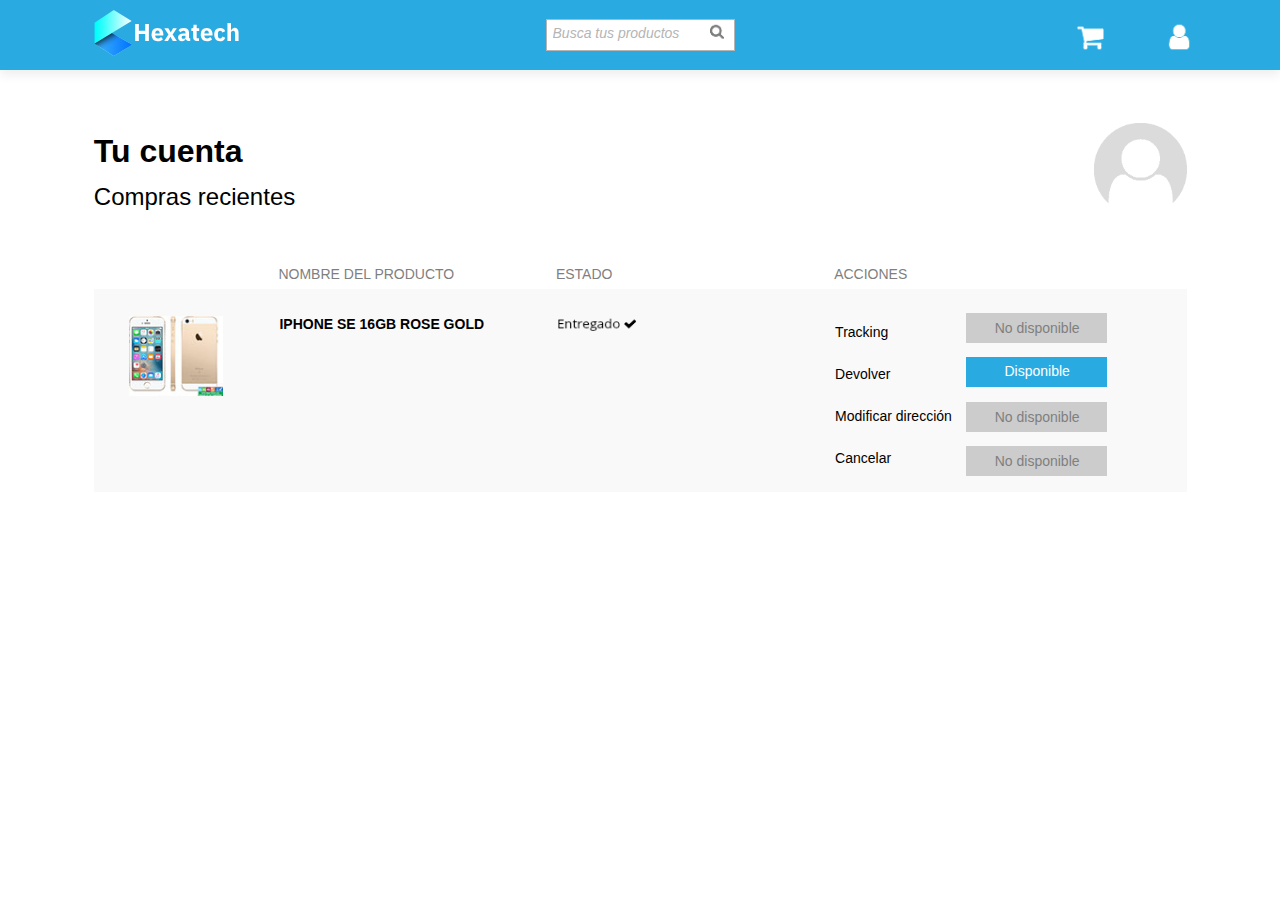
<file: index.html>
<!DOCTYPE html>
<html class="nojs html css_verticalspacer" lang="es-ES">
 <head>

  <meta http-equiv="Content-type" content="text/html;charset=UTF-8"/>
  <meta name="generator" content="2018.0.0.379"/>
  <meta name="viewport" content="width=device-width, initial-scale=1.0"/>
  
  <script type="text/javascript">
   // Update the 'nojs'/'js' class on the html node
document.documentElement.className = document.documentElement.className.replace(/\bnojs\b/g, 'js');

// Check that all required assets are uploaded and up-to-date
if(typeof Muse == "undefined") window.Muse = {}; window.Muse.assets = {"required":["museutils.js", "museconfig.js", "jquery.watch.js", "webpro.js", "musewpslideshow.js", "jquery.museoverlay.js", "touchswipe.js", "jquery.museresponsive.js", "require.js", "index.css"], "outOfDate":[]};
</script>
  
  <link rel="shortcut icon" href="images/favicon.ico?crc=4227914058"/>
  <title>user</title>
  <!-- CSS -->
  <link rel="stylesheet" type="text/css" href="css/site_global.css?crc=444006867"/>
  <link rel="stylesheet" type="text/css" href="css/index.css?crc=4095785780" id="pagesheet"/>
  <!-- IE-only CSS -->
  <!--[if lt IE 9]>
  <link rel="stylesheet" type="text/css" href="css/iefonts_index.css?crc=3824530138"/>
  <link rel="stylesheet" type="text/css" href="css/nomq_index.css?crc=86488606" id="nomq_pagesheet"/>
  <![endif]-->
  <!-- Other scripts -->
  <script type="text/javascript">
   var __adobewebfontsappname__ = "muse";
</script>
  <!-- JS includes -->
  <script src="https://webfonts.creativecloud.com/open-sans:n6,n4,n7,i4:default.js" type="text/javascript"></script>
   </head>
 <body>

  <div class="breakpoint active" id="bp_infinity" data-min-width="1367"><!-- responsive breakpoint node -->
   <div class="clearfix borderbox" id="page"><!-- group -->
    <div class="browser_width grpelem" id="u1699-bw">
     <div class="shadow" id="u1699"><!-- group -->
      <div class="clearfix" id="u1699_align_to_page">
       <img class="grpelem temp_no_img_src" id="u1735-4" alt="" data-orig-src="images/u1735-4.png?crc=4208842087" data-image-width="60" src="images/blank.gif?crc=4208392903"/><!-- rasterized frame -->
       <img class="grpelem temp_no_img_src" id="u1725-4" alt="" data-orig-src="images/u1725-4.png?crc=3772526576" data-image-width="60" src="images/blank.gif?crc=4208392903"/><!-- rasterized frame -->
      </div>
     </div>
    </div>
    <div class="clearfix grpelem" id="u147"><!-- group -->
     <div class="clearfix grpelem" id="pu135"><!-- group -->
      <div class="clip_frame grpelem" id="u135"><!-- image -->
       <img class="block temp_no_img_src" id="u135_img" data-orig-src="images/imagen%20pegada%20643x555.jpg?crc=375218192" alt="" data-heightwidthratio="0.8666666666666667" data-image-width="105" data-image-height="91" src="images/blank.gif?crc=4208392903"/>
      </div>
      <div class="clearfix grpelem shared_content" id="u151-4" data-muse-temp-textContainer-sizePolicy="true" data-muse-temp-textContainer-pinning="true" data-content-guid="u151-4_content"><!-- content -->
       <p>IPHONE SE 16GB ROSE GOLD</p>
      </div>
      <div class="clearfix grpelem shared_content" id="u513-4" data-muse-temp-textContainer-sizePolicy="true" data-muse-temp-textContainer-pinning="true" data-content-guid="u513-4_content"><!-- content -->
       <p>Nombre del producto</p>
      </div>
      <div class="clearfix grpelem" id="u2879"><!-- column -->
       <div class="clearfix colelem shared_content" id="u106-4" data-muse-temp-textContainer-sizePolicy="true" data-muse-temp-textContainer-pinning="true" data-content-guid="u106-4_content"><!-- content -->
        <p>Compras recientes</p>
       </div>
       <div class="clearfix colelem shared_content" id="u1741-4" data-muse-temp-textContainer-sizePolicy="true" data-muse-temp-textContainer-pinning="true" data-content-guid="u1741-4_content"><!-- content -->
        <p>Tu cuenta</p>
       </div>
      </div>
     </div>
     <div class="clearfix grpelem" id="pu517-4"><!-- column -->
      <div class="clearfix colelem shared_content" id="u517-4" data-muse-temp-textContainer-sizePolicy="true" data-muse-temp-textContainer-pinning="true" data-content-guid="u517-4_content"><!-- content -->
       <p>Estado</p>
      </div>
      <img class="colelem temp_no_img_src" id="u155-5" alt="Entregado " data-orig-src="images/u155-5.png?crc=218280777" data-image-width="187" src="images/blank.gif?crc=4208392903"/><!-- rasterized frame -->
     </div>
     <div class="clearfix grpelem" id="pu162-10"><!-- group -->
      <div class="clearfix grpelem shared_content" id="u162-10" data-muse-temp-textContainer-sizePolicy="true" data-muse-temp-textContainer-pinning="true" data-content-guid="u162-10_content"><!-- content -->
       <p>Tracking</p>
       <p>Devolver</p>
       <p>Modificar dirección</p>
       <p>Cancelar</p>
      </div>
      <div class="clearfix grpelem shared_content" id="u537" data-content-guid="u537_content"><!-- group -->
       <div class="clearfix grpelem" id="u441"><!-- group -->
        <div class="clearfix grpelem" id="u447-4" data-muse-temp-textContainer-sizePolicy="true" data-muse-temp-textContainer-pinning="true"><!-- content -->
         <p>No disponible</p>
        </div>
       </div>
      </div>
      <div class="clearfix grpelem shared_content" id="u533" data-content-guid="u533_content"><!-- group -->
       <div class="clearfix grpelem" id="u429"><!-- group -->
        <div class="clearfix grpelem" id="u457-4" data-muse-temp-textContainer-sizePolicy="true" data-muse-temp-textContainer-pinning="true"><!-- content -->
         <p>No disponible</p>
        </div>
       </div>
      </div>
      <div class="clearfix grpelem shared_content" id="u509" data-content-guid="u509_content"><!-- group -->
       <div class="pointer_cursor clearfix grpelem" id="u417"><!-- group -->
        <a class="block" href="selecciona.html"><!-- Block link tag --></a>
        <a class="nonblock nontext clearfix grpelem" id="u503-4" href="selecciona.html" data-muse-temp-textContainer-sizePolicy="true" data-muse-temp-textContainer-pinning="true"><!-- content --><p>Disponible</p></a>
       </div>
      </div>
      <div class="clearfix grpelem shared_content" id="u529" data-content-guid="u529_content"><!-- group -->
       <div class="clearfix grpelem" id="u407"><!-- group -->
        <div class="clearfix grpelem" id="u491-4" data-muse-temp-textContainer-sizePolicy="true" data-muse-temp-textContainer-pinning="true"><!-- content -->
         <p>No disponible</p>
        </div>
       </div>
      </div>
      <div class="clearfix grpelem shared_content" id="u523-4" data-muse-temp-textContainer-sizePolicy="true" data-muse-temp-textContainer-pinning="true" data-content-guid="u523-4_content"><!-- content -->
       <p>Acciones</p>
      </div>
     </div>
     <div class="clip_frame grpelem" id="u1745"><!-- image -->
      <img class="block temp_no_img_src" id="u1745_img" data-orig-src="images/user.png?crc=469259139" alt="" data-heightwidthratio="1" data-image-width="104" data-image-height="104" src="images/blank.gif?crc=4208392903"/>
     </div>
    </div>
    <div class="clearfix grpelem" id="u2883"><!-- group -->
     <form class="form-grp clearfix grpelem" id="widgetu2257" method="post" enctype="multipart/form-data" action="scripts/form-u2257.php"><!-- none box -->
      <div class="clearfix grpelem" id="pu2258-3"><!-- column -->
       <button class="submit-btn NoWrap rounded-corners clearfix colelem" id="u2258-3" data-muse-temp-textContainer-sizePolicy="true" data-muse-temp-textContainer-pinning="true" type="submit" value="&nbsp;" tabindex="2"><!-- content -->
        <div style="margin-top:-12px;height:12px;" class="shared_content" data-content-guid="u2258-3_0_content">
         <p>&nbsp;</p>
        </div>
       </button>
       <div class="fld-grp clearfix colelem" id="widgetu2263" data-required="true"><!-- none box -->
        <span class="fld-input NoWrap actAsDiv clearfix grpelem" id="u2265-4" data-muse-temp-textContainer-sizePolicy="true" data-muse-temp-textContainer-pinning="true"><!-- content --><div id="u2265-3"><input class="wrapped-input shared_content" type="text" spellcheck="false" id="widgetu2263_input" name="custom_U2263" tabindex="1" data-content-guid="widgetu2263_input_content"/><label class="wrapped-input fld-prompt" id="widgetu2263_prompt" for="widgetu2263_input"><span class="actAsPara shared_content" data-content-guid="widgetu2263_prompt_0_content">Busca tus productos</span></label></div></span>
       </div>
      </div>
      <div class="clearfix grpelem" id="pu2269-4"><!-- group -->
       <div class="clearfix grpelem" id="u2269-4" data-muse-temp-textContainer-sizePolicy="true" data-muse-temp-textContainer-pinning="true"><!-- content -->
        <p class="shared_content" data-content-guid="u2269-4_0_content">Enviando formulario...</p>
       </div>
       <div class="clearfix grpelem" id="u2268-4" data-muse-temp-textContainer-sizePolicy="true" data-muse-temp-textContainer-pinning="true"><!-- content -->
        <p class="shared_content" data-content-guid="u2268-4_0_content">El servidor ha detectado un error.</p>
       </div>
       <div class="clearfix grpelem" id="u2267-4" data-muse-temp-textContainer-sizePolicy="true" data-muse-temp-textContainer-pinning="true"><!-- content -->
        <p id="u2267-2" class="shared_content" data-content-guid="u2267-2_content">Formulario recibido.</p>
       </div>
      </div>
     </form>
     <img class="grpelem temp_no_img_src" id="u1707-4" alt="" data-orig-src="images/u1707-4.png?crc=332053706" data-image-width="29" src="images/blank.gif?crc=4208392903"/><!-- rasterized frame -->
    </div>
    <div class="PamphletWidget clearfix allow_click_through grpelem" id="pamphletu1757" data-visibility="changed" style="visibility:hidden"><!-- none box -->
     <div class="ThumbGroup clearfix colelem" data-col-pos="1" id="u1774"><!-- none box -->
      <div class="popup_anchor allow_click_through grpelem" data-col-pos="0" id="u1776popup">
       <div class="Thumb popup_element rounded-corners" data-col-pos="0" id="u1776"><!-- simple frame --></div>
      </div>
     </div>
     <div class="popup_anchor allow_click_through colelem" data-col-pos="0" id="u1758popup">
      <div class="ContainerGroup clearfix" data-col-pos="0" id="u1758"><!-- none box -->
       <div class="Container invi shadow clearfix grpelem" data-col-pos="0" id="u1759"><!-- group -->
        <div class="clearfix grpelem shared_content" id="u1887-4" data-muse-temp-textContainer-sizePolicy="true" data-muse-temp-textContainer-pinning="true" data-content-guid="u1887-4_content"><!-- content -->
         <p>El carro de compras está vacío</p>
        </div>
       </div>
      </div>
     </div>
    </div>
    <div class="clip_frame grpelem" id="u2339"><!-- svg -->
     <img class="svg svg_mar temp_no_img_src" id="u2335" data-orig-src="images/logo02.svg?crc=3983379922" onload="this.style.height=(this.offsetWidth*58/184)+'px'" alt="" data-mu-svgfallback="images/logo02_poster_.png?crc=4267933418" data-heightwidthratio="0.31521739130434784" data-image-width="184" data-image-height="58" src="images/blank.gif?crc=4208392903"/>
    </div>
    <div class="verticalspacer" data-offset-top="320" data-content-above-spacer="320" data-content-below-spacer="180" data-sizePolicy="fixed" data-pintopage="page_fixedLeft"></div>
   </div>
  </div>
  <div class="breakpoint" id="bp_1366" data-max-width="1366"><!-- responsive breakpoint node -->
   <div class="clearfix borderbox temp_no_id" data-orig-id="page"><!-- group -->
    <div class="browser_width temp_no_id" data-orig-id="u1699-bw">
     <div class="shadow temp_no_id" data-orig-id="u1699"><!-- simple frame --></div>
    </div>
    <div class="clearfix grpelem" id="pppu2339"><!-- column -->
     <div class="clearfix colelem" id="ppu2339"><!-- group -->
      <div class="clearfix grpelem" id="pu2339"><!-- column -->
       <div class="clip_frame colelem temp_no_id" data-orig-id="u2339"><!-- svg -->
        <img class="svg svg_mar temp_no_id temp_no_img_src" data-orig-src="images/logo02.svg?crc=3983379922" onload="this.style.height=(this.offsetWidth*48.81509433962263/155.32075471698116)+'px'" alt="" data-mu-svgfallback="images/logo02_poster_.png?crc=4267933418" data-heightwidthratio="0.3161290322580645" data-image-width="155" data-image-height="49" data-orig-id="u2335" src="images/blank.gif?crc=4208392903"/>
       </div>
       <div class="clearfix colelem temp_no_id" data-orig-id="u2879"><!-- group -->
        <span class="clearfix grpelem placeholder" data-placeholder-for="u106-4_content"><!-- placeholder node --></span>
        <span class="clearfix grpelem placeholder" data-placeholder-for="u1741-4_content"><!-- placeholder node --></span>
       </div>
      </div>
      <div class="clearfix grpelem temp_no_id" data-orig-id="u2883"><!-- group -->
       <form class="form-grp clearfix grpelem temp_no_id" method="post" enctype="multipart/form-data" action="scripts/form-u2257.php" data-orig-id="widgetu2257"><!-- none box -->
        <div class="clearfix grpelem temp_no_id" data-orig-id="pu2258-3"><!-- column -->
         <button class="submit-btn NoWrap rounded-corners clearfix colelem temp_no_id" data-muse-temp-textContainer-sizePolicy="true" data-muse-temp-textContainer-pinning="true" type="submit" value="&nbsp;" tabindex="4" data-orig-id="u2258-3"><!-- content -->
          <span class="placeholder" data-placeholder-for="u2258-3_0_content"><!-- placeholder node --></span>
         </button>
         <div class="fld-grp clearfix colelem temp_no_id" data-required="true" data-orig-id="widgetu2263"><!-- none box -->
          <span class="fld-input NoWrap actAsDiv clearfix grpelem temp_no_id" data-muse-temp-textContainer-sizePolicy="true" data-muse-temp-textContainer-pinning="true" data-orig-id="u2265-4"><!-- content --><div class="temp_no_id" data-orig-id="u2265-3"><span class="wrapped-input placeholder" data-placeholder-for="widgetu2263_input_content"><!-- placeholder node --></span><label class="wrapped-input fld-prompt temp_no_id" for="widgetu2263_input" data-orig-id="widgetu2263_prompt"><span class="actAsPara placeholder" data-placeholder-for="widgetu2263_prompt_0_content"><!-- placeholder node --></span></label></div></span>
         </div>
        </div>
        <div class="clearfix grpelem temp_no_id" data-orig-id="pu2269-4"><!-- group -->
         <div class="clearfix grpelem temp_no_id" data-muse-temp-textContainer-sizePolicy="true" data-muse-temp-textContainer-pinning="true" data-orig-id="u2269-4"><!-- content -->
          <span class="placeholder" data-placeholder-for="u2269-4_0_content"><!-- placeholder node --></span>
         </div>
         <div class="clearfix grpelem temp_no_id" data-muse-temp-textContainer-sizePolicy="true" data-muse-temp-textContainer-pinning="true" data-orig-id="u2268-4"><!-- content -->
          <span class="placeholder" data-placeholder-for="u2268-4_0_content"><!-- placeholder node --></span>
         </div>
         <div class="clearfix grpelem temp_no_id" data-muse-temp-textContainer-sizePolicy="true" data-muse-temp-textContainer-pinning="true" data-orig-id="u2267-4"><!-- content -->
          <span class="placeholder" data-placeholder-for="u2267-2_content"><!-- placeholder node --></span>
         </div>
        </div>
       </form>
       <img class="grpelem temp_no_id temp_no_img_src" alt="" data-orig-src="images/u1707-42.png?crc=268535819" data-image-width="28" data-orig-id="u1707-4" src="images/blank.gif?crc=4208392903"/><!-- rasterized frame -->
      </div>
      <img class="grpelem temp_no_id temp_no_img_src" alt="" data-orig-src="images/u1725-42.png?crc=4171122735" data-image-width="57" data-orig-id="u1725-4" src="images/blank.gif?crc=4208392903"/><!-- rasterized frame -->
      <img class="grpelem temp_no_id temp_no_img_src" alt="" data-orig-src="images/u1735-42.png?crc=200748593" data-image-width="57" data-orig-id="u1735-4" src="images/blank.gif?crc=4208392903"/><!-- rasterized frame -->
      <div class="clip_frame grpelem temp_no_id" data-orig-id="u1745"><!-- image -->
       <img class="block temp_no_id temp_no_img_src" data-orig-src="images/user.png?crc=469259139" alt="" data-heightwidthratio="1" data-image-width="99" data-image-height="99" data-orig-id="u1745_img" src="images/blank.gif?crc=4208392903"/>
      </div>
      <div class="PamphletWidget clearfix allow_click_through grpelem temp_no_id" data-visibility="changed" style="visibility:hidden" data-orig-id="pamphletu1757"><!-- none box -->
       <div class="ThumbGroup clearfix colelem temp_no_id" data-col-pos="1" data-orig-id="u1774"><!-- none box -->
        <div class="popup_anchor allow_click_through grpelem temp_no_id" data-col-pos="0" data-orig-id="u1776popup">
         <div class="Thumb popup_element rounded-corners temp_no_id" data-col-pos="0" data-orig-id="u1776"><!-- simple frame --></div>
        </div>
       </div>
       <div class="popup_anchor allow_click_through colelem temp_no_id" data-col-pos="0" data-orig-id="u1758popup">
        <div class="ContainerGroup clearfix temp_no_id" data-col-pos="0" data-orig-id="u1758"><!-- none box -->
         <div class="Container invi shadow clearfix grpelem temp_no_id" data-col-pos="0" data-orig-id="u1759"><!-- group -->
          <span class="clearfix grpelem placeholder" data-placeholder-for="u1887-4_content"><!-- placeholder node --></span>
         </div>
        </div>
       </div>
      </div>
     </div>
     <div class="clearfix colelem" id="pu513-4"><!-- group -->
      <span class="clearfix grpelem placeholder" data-placeholder-for="u513-4_content"><!-- placeholder node --></span>
      <span class="clearfix grpelem placeholder" data-placeholder-for="u517-4_content"><!-- placeholder node --></span>
      <span class="clearfix grpelem placeholder" data-placeholder-for="u523-4_content"><!-- placeholder node --></span>
     </div>
     <div class="clearfix colelem temp_no_id" data-orig-id="u147"><!-- group -->
      <div class="clip_frame grpelem temp_no_id" data-orig-id="u135"><!-- image -->
       <img class="block temp_no_id temp_no_img_src" data-orig-src="images/imagen%20pegada%20643x555100x87.jpg?crc=4281411471" alt="" data-heightwidthratio="0.86" data-image-width="100" data-image-height="86" data-orig-id="u135_img" src="images/blank.gif?crc=4208392903"/>
      </div>
      <span class="clearfix grpelem placeholder" data-placeholder-for="u151-4_content"><!-- placeholder node --></span>
      <img class="grpelem temp_no_id temp_no_img_src" alt="Entregado " data-orig-src="images/u155-52.png?crc=436449202" data-image-width="178" data-orig-id="u155-5" src="images/blank.gif?crc=4208392903"/><!-- rasterized frame -->
      <span class="clearfix grpelem placeholder" data-placeholder-for="u162-10_content"><!-- placeholder node --></span>
      <div class="clearfix grpelem" id="pu529"><!-- column -->
       <span class="clearfix colelem placeholder" data-placeholder-for="u529_content"><!-- placeholder node --></span>
       <span class="clearfix colelem placeholder" data-placeholder-for="u509_content"><!-- placeholder node --></span>
       <span class="clearfix colelem placeholder" data-placeholder-for="u533_content"><!-- placeholder node --></span>
       <span class="clearfix colelem placeholder" data-placeholder-for="u537_content"><!-- placeholder node --></span>
      </div>
     </div>
    </div>
    <div class="verticalspacer" data-offset-top="495" data-content-above-spacer="494" data-content-below-spacer="145" data-sizePolicy="fixed" data-pintopage="page_fixedLeft"></div>
   </div>
  </div>
  <!-- Other scripts -->
  <script type="text/javascript">
   // Decide weather to suppress missing file error or not based on preference setting
var suppressMissingFileError = false
</script>
  <script type="text/javascript">
   window.Muse.assets.check=function(d){if(!window.Muse.assets.checked){window.Muse.assets.checked=!0;var b={},c=function(a,b){if(window.getComputedStyle){var c=window.getComputedStyle(a,null);return c&&c.getPropertyValue(b)||c&&c[b]||""}if(document.documentElement.currentStyle)return(c=a.currentStyle)&&c[b]||a.style&&a.style[b]||"";return""},a=function(a){if(a.match(/^rgb/))return a=a.replace(/\s+/g,"").match(/([\d\,]+)/gi)[0].split(","),(parseInt(a[0])<<16)+(parseInt(a[1])<<8)+parseInt(a[2]);if(a.match(/^\#/))return parseInt(a.substr(1),
16);return 0},g=function(g){for(var f=document.getElementsByTagName("link"),h=0;h<f.length;h++)if("text/css"==f[h].type){var i=(f[h].href||"").match(/\/?css\/([\w\-]+\.css)\?crc=(\d+)/);if(!i||!i[1]||!i[2])break;b[i[1]]=i[2]}f=document.createElement("div");f.className="version";f.style.cssText="display:none; width:1px; height:1px;";document.getElementsByTagName("body")[0].appendChild(f);for(h=0;h<Muse.assets.required.length;){var i=Muse.assets.required[h],l=i.match(/([\w\-\.]+)\.(\w+)$/),k=l&&l[1]?
l[1]:null,l=l&&l[2]?l[2]:null;switch(l.toLowerCase()){case "css":k=k.replace(/\W/gi,"_").replace(/^([^a-z])/gi,"_$1");f.className+=" "+k;k=a(c(f,"color"));l=a(c(f,"backgroundColor"));k!=0||l!=0?(Muse.assets.required.splice(h,1),"undefined"!=typeof b[i]&&(k!=b[i]>>>24||l!=(b[i]&16777215))&&Muse.assets.outOfDate.push(i)):h++;f.className="version";break;case "js":h++;break;default:throw Error("Unsupported file type: "+l);}}d?d().jquery!="1.8.3"&&Muse.assets.outOfDate.push("jquery-1.8.3.min.js"):Muse.assets.required.push("jquery-1.8.3.min.js");
f.parentNode.removeChild(f);if(Muse.assets.outOfDate.length||Muse.assets.required.length)f="Some files on the server may be missing or incorrect. Clear browser cache and try again. If the problem persists please contact website author.",g&&Muse.assets.outOfDate.length&&(f+="\nOut of date: "+Muse.assets.outOfDate.join(",")),g&&Muse.assets.required.length&&(f+="\nMissing: "+Muse.assets.required.join(",")),suppressMissingFileError?(f+="\nUse SuppressMissingFileError key in AppPrefs.xml to show missing file error pop up.",console.log(f)):alert(f)};location&&location.search&&location.search.match&&location.search.match(/muse_debug/gi)?
setTimeout(function(){g(!0)},5E3):g()}};
var muse_init=function(){require.config({baseUrl:""});require(["jquery","museutils","whatinput","jquery.watch","webpro","musewpslideshow","jquery.museoverlay","touchswipe","jquery.museresponsive"],function(d){var $ = d;$(document).ready(function(){try{
window.Muse.assets.check($);/* body */
Muse.Utils.transformMarkupToFixBrowserProblemsPreInit();/* body */
Muse.Utils.prepHyperlinks(true);/* body */
Muse.Utils.resizeHeight('.browser_width');/* resize height */
Muse.Utils.requestAnimationFrame(function() { $('body').addClass('initialized'); });/* mark body as initialized */
Muse.Utils.resizeHeight('.popup_anchor.allow_click_through');/* resize height */
Muse.Utils.makeButtonsVisibleAfterSettingMinWidth();/* body */
Muse.Utils.initWidget('#widgetu2257', ['#bp_infinity', '#bp_1366'], function(elem) { return new WebPro.Widget.Form(elem, {validationEvent:'submit',errorStateSensitivity:'high',fieldWrapperClass:'fld-grp',formSubmittedClass:'frm-sub-st',formErrorClass:'frm-subm-err-st',formDeliveredClass:'frm-subm-ok-st',notEmptyClass:'non-empty-st',focusClass:'focus-st',invalidClass:'fld-err-st',requiredClass:'fld-err-st',ajaxSubmit:true}); });/* #widgetu2257 */
Muse.Utils.initWidget('#pamphletu1757', ['#bp_infinity', '#bp_1366'], function(elem) { return new WebPro.Widget.ContentSlideShow(elem, {contentLayout_runtime:'loose',event:'mouseover',deactivationEvent:'mouseout_trigger',autoPlay:false,displayInterval:3000,transitionStyle:'fading',transitionDuration:500,hideAllContentsFirst:true,shuffle:false,enableSwipe:true,resumeAutoplay:true,resumeAutoplayInterval:3000,playOnce:false,autoActivate_runtime:false,isResponsive:true}); });/* #pamphletu1757 */
Muse.Utils.fullPage('#page');/* 100% height page */
$( '.breakpoint' ).registerBreakpoint();/* Register breakpoints */
Muse.Utils.transformMarkupToFixBrowserProblems();/* body */
}catch(b){if(b&&"function"==typeof b.notify?b.notify():Muse.Assert.fail("Error calling selector function: "+b),false)throw b;}})})};

</script>
  <!-- RequireJS script -->
  <script src="scripts/require.js?crc=4157109226" type="text/javascript" async data-main="scripts/museconfig.js?crc=4153641093" onload="if (requirejs) requirejs.onError = function(requireType, requireModule) { if (requireType && requireType.toString && requireType.toString().indexOf && 0 <= requireType.toString().indexOf('#scripterror')) window.Muse.assets.check(); }" onerror="window.Muse.assets.check();"></script>
   </body>
</html>
</file>
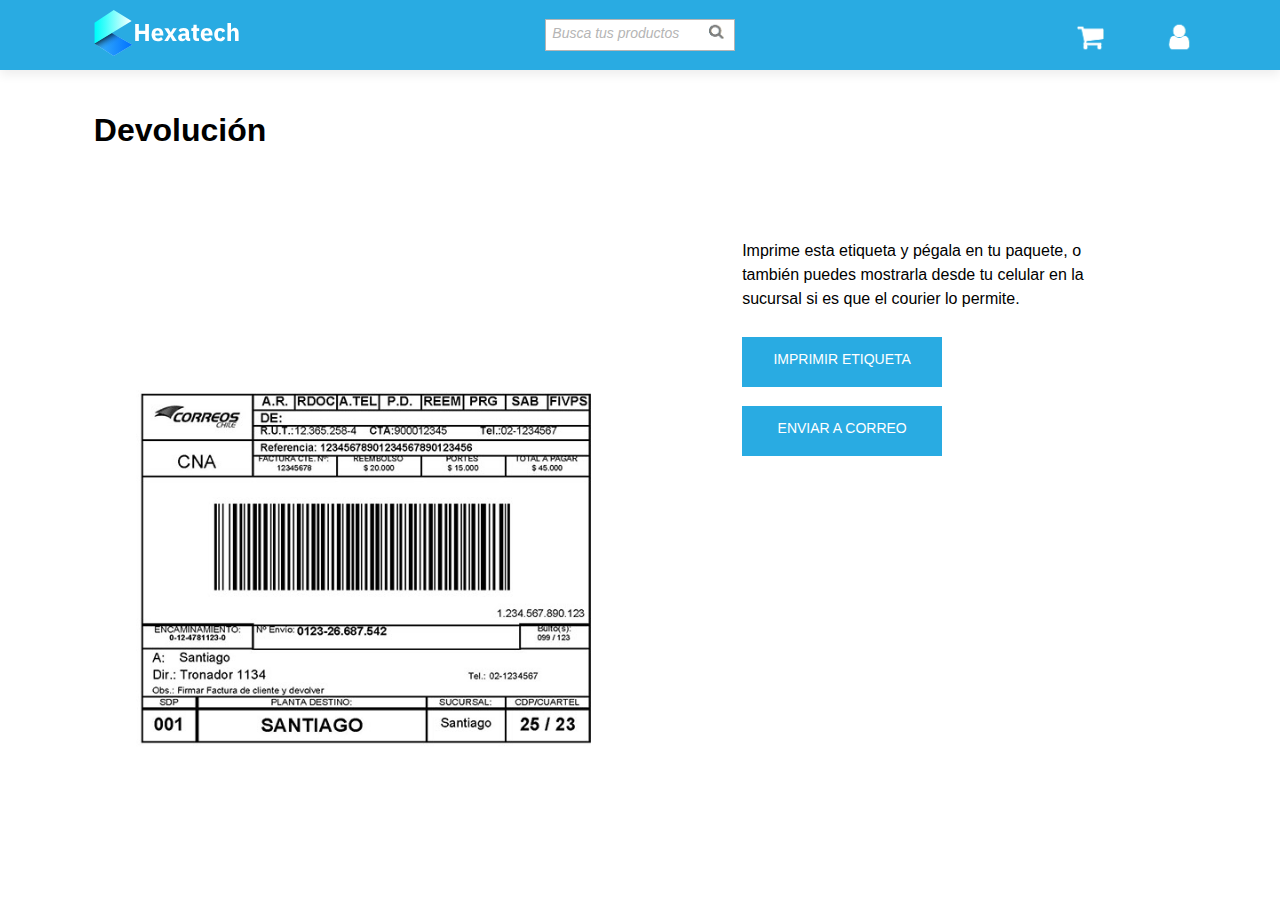
<file: etiqueta.html>
<!DOCTYPE html>
<html class="nojs html css_verticalspacer" lang="es-ES">
 <head>

  <meta http-equiv="Content-type" content="text/html;charset=UTF-8"/>
  <meta name="generator" content="2018.0.0.379"/>
  <meta name="viewport" content="width=device-width, initial-scale=1.0"/>
  
  <script type="text/javascript">
   // Update the 'nojs'/'js' class on the html node
document.documentElement.className = document.documentElement.className.replace(/\bnojs\b/g, 'js');

// Check that all required assets are uploaded and up-to-date
if(typeof Muse == "undefined") window.Muse = {}; window.Muse.assets = {"required":["museutils.js", "museconfig.js", "jquery.watch.js", "webpro.js", "musewpslideshow.js", "jquery.museoverlay.js", "touchswipe.js", "jquery.museresponsive.js", "require.js", "etiqueta.css"], "outOfDate":[]};
</script>
  
  <link rel="shortcut icon" href="images/favicon.ico?crc=4227914058"/>
  <title>etiqueta</title>
  <!-- CSS -->
  <link rel="stylesheet" type="text/css" href="css/site_global.css?crc=444006867"/>
  <link rel="stylesheet" type="text/css" href="css/etiqueta.css?crc=124341856" id="pagesheet"/>
  <!-- IE-only CSS -->
  <!--[if lt IE 9]>
  <link rel="stylesheet" type="text/css" href="css/iefonts_etiqueta.css?crc=3824530138"/>
  <link rel="stylesheet" type="text/css" href="css/nomq_etiqueta.css?crc=3824966084" id="nomq_pagesheet"/>
  <![endif]-->
  <!-- Other scripts -->
  <script type="text/javascript">
   var __adobewebfontsappname__ = "muse";
</script>
  <!-- JS includes -->
  <script src="https://webfonts.creativecloud.com/open-sans:n7,n4,i4:default.js" type="text/javascript"></script>
   </head>
 <body>

  <div class="breakpoint active" id="bp_infinity" data-min-width="1367"><!-- responsive breakpoint node -->
   <div class="clearfix borderbox" id="page"><!-- group -->
    <div class="clearfix grpelem" id="pu1031-4"><!-- group -->
     <div class="clearfix grpelem shared_content" id="u1031-4" data-muse-temp-textContainer-sizePolicy="true" data-muse-temp-textContainer-pinning="true" data-content-guid="u1031-4_content"><!-- content -->
      <p>Devolución</p>
     </div>
     <div class="clearfix grpelem" id="u1041-4" data-muse-temp-textContainer-sizePolicy="true" data-muse-temp-textContainer-pinning="true"><!-- content -->
      <p class="shared_content" data-content-guid="u1041-4_0_content">Imprime esta etiqueta y pégala en tu paquete, o también puedes mostrarla desde tu celular en la sucursal si es que el courier lo permite.</p>
     </div>
     <div class="clearfix grpelem" id="u1533"><!-- group -->
      <div class="pointer_cursor clearfix grpelem" id="u1500"><!-- group -->
       <a class="block shared_content" target="_blank" href="assets/etiqueta.pdf" data-content-guid="u1500_0_content"><!-- Block link tag --></a>
       <a class="nonblock nontext clearfix grpelem" id="u1501-4" href="assets/etiqueta.pdf" data-muse-temp-textContainer-sizePolicy="true" data-muse-temp-textContainer-pinning="true"><!-- content --><p class="shared_content" data-content-guid="u1501-4_0_content">IMPRIMIR ETIQUETA</p></a>
      </div>
     </div>
     <div class="clearfix grpelem" id="u1587"><!-- group -->
      <div class="clearfix grpelem" id="u1589"><!-- group -->
       <div class="clearfix grpelem" id="u1588-4" data-muse-temp-textContainer-sizePolicy="true" data-muse-temp-textContainer-pinning="true"><!-- content -->
        <p class="shared_content" data-content-guid="u1588-4_0_content">ENVIAR A CORREO</p>
       </div>
      </div>
     </div>
     <div class="browser_width grpelem" id="u2381-bw">
      <div class="shadow" id="u2381"><!-- group -->
       <div class="clearfix" id="u2381_align_to_page">
        <img class="grpelem temp_no_img_src" id="u2383-4" alt="" data-orig-src="images/u2383-4.png?crc=4208842087" data-image-width="60" src="images/blank.gif?crc=4208392903"/><!-- rasterized frame -->
        <img class="grpelem temp_no_img_src" id="u2382-4" alt="" data-orig-src="images/u2382-4.png?crc=3772526576" data-image-width="60" src="images/blank.gif?crc=4208392903"/><!-- rasterized frame -->
       </div>
      </div>
     </div>
     <div class="PamphletWidget clearfix allow_click_through grpelem" id="pamphletu2384" data-visibility="changed" style="visibility:hidden"><!-- none box -->
      <div class="ThumbGroup clearfix colelem" data-col-pos="1" id="u2388"><!-- none box -->
       <div class="popup_anchor allow_click_through grpelem" data-col-pos="0" id="u2389popup">
        <div class="Thumb popup_element rounded-corners" data-col-pos="0" id="u2389"><!-- simple frame --></div>
       </div>
      </div>
      <div class="popup_anchor allow_click_through colelem" data-col-pos="0" id="u2385popup">
       <div class="ContainerGroup clearfix" data-col-pos="0" id="u2385"><!-- none box -->
        <div class="Container invi shadow clearfix grpelem" data-col-pos="0" id="u2386"><!-- group -->
         <div class="clearfix grpelem shared_content" id="u2387-4" data-muse-temp-textContainer-sizePolicy="true" data-muse-temp-textContainer-pinning="true" data-content-guid="u2387-4_content"><!-- content -->
          <p>El carro de compras está vacío</p>
         </div>
        </div>
       </div>
      </div>
     </div>
     <form class="form-grp clearfix grpelem" id="widgetu2396" method="post" enctype="multipart/form-data" action="scripts/form-u2396.php"><!-- none box -->
      <div class="clearfix grpelem" id="pu2397-3"><!-- column -->
       <button class="submit-btn NoWrap rounded-corners clearfix colelem" id="u2397-3" data-muse-temp-textContainer-sizePolicy="true" data-muse-temp-textContainer-pinning="true" type="submit" value="&nbsp;" tabindex="2"><!-- content -->
        <div style="margin-top:-12px;height:12px;" class="shared_content" data-content-guid="u2397-3_0_content">
         <p>&nbsp;</p>
        </div>
       </button>
       <div class="fld-grp clearfix colelem" id="widgetu2398" data-required="true"><!-- none box -->
        <span class="fld-input NoWrap actAsDiv clearfix grpelem" id="u2400-4" data-muse-temp-textContainer-sizePolicy="true" data-muse-temp-textContainer-pinning="true"><!-- content --><div id="u2400-3"><input class="wrapped-input shared_content" type="text" spellcheck="false" id="widgetu2398_input" name="custom_U2398" tabindex="1" data-content-guid="widgetu2398_input_content"/><label class="wrapped-input fld-prompt" id="widgetu2398_prompt" for="widgetu2398_input"><span class="actAsPara shared_content" data-content-guid="widgetu2398_prompt_0_content">Busca tus productos</span></label></div></span>
       </div>
      </div>
      <div class="clearfix grpelem" id="pu2407-4"><!-- group -->
       <div class="clearfix grpelem" id="u2407-4" data-muse-temp-textContainer-sizePolicy="true" data-muse-temp-textContainer-pinning="true"><!-- content -->
        <p class="shared_content" data-content-guid="u2407-4_0_content">Enviando formulario...</p>
       </div>
       <div class="clearfix grpelem" id="u2408-4" data-muse-temp-textContainer-sizePolicy="true" data-muse-temp-textContainer-pinning="true"><!-- content -->
        <p class="shared_content" data-content-guid="u2408-4_0_content">El servidor ha detectado un error.</p>
       </div>
       <div class="clearfix grpelem" id="u2406-4" data-muse-temp-textContainer-sizePolicy="true" data-muse-temp-textContainer-pinning="true"><!-- content -->
        <p id="u2406-2" class="shared_content" data-content-guid="u2406-2_content">Formulario recibido.</p>
       </div>
      </div>
     </form>
     <img class="grpelem temp_no_img_src" id="u2409-4" alt="" data-orig-src="images/u2409-4.png?crc=332053706" data-image-width="29" src="images/blank.gif?crc=4208392903"/><!-- rasterized frame -->
     <div class="clip_frame grpelem" id="u2410"><!-- svg -->
      <img class="svg svg_mar temp_no_img_src" id="u2411" data-orig-src="images/logo02.svg?crc=3983379922" onload="this.style.height=(this.offsetWidth*58/184)+'px'" alt="" data-mu-svgfallback="images/logo02_poster_.png?crc=4267933418" data-heightwidthratio="0.31521739130434784" data-image-width="184" data-image-height="58" src="images/blank.gif?crc=4208392903"/>
     </div>
    </div>
    <div class="verticalspacer" data-offset-top="255" data-content-above-spacer="254" data-content-below-spacer="62" data-sizePolicy="fixed" data-pintopage="page_fixedLeft"></div>
    <a class="nonblock nontext clip_frame grpelem" id="u1488" href="assets/etiqueta.pdf"><!-- image --><img class="block temp_no_img_src" id="u1488_img" data-orig-src="images/etiqueta.jpg?crc=3894494609" alt="" data-heightwidthratio="0.7886323268206039" data-image-width="563" data-image-height="444" src="images/blank.gif?crc=4208392903"/></a>
    <div class="PamphletWidget clearfix allow_click_through grpelem" id="pamphletu2662" data-visibility="changed" style="visibility:hidden"><!-- none box -->
     <div class="popup_anchor allow_click_through grpelem" data-col-pos="0" id="u2671popup">
      <div class="ContainerGroup clearfix" data-col-pos="0" id="u2671"><!-- none box -->
       <div class="Container invi rounded-corners clearfix grpelem" data-col-pos="0" id="u2672"><!-- group -->
        <div class="clearfix grpelem shared_content" id="u2673-4" data-muse-temp-textContainer-sizePolicy="true" data-muse-temp-textContainer-pinning="true" data-content-guid="u2673-4_content"><!-- content -->
         <p><span>Etiqueta enviada</span></p>
        </div>
       </div>
      </div>
     </div>
     <div class="ThumbGroup clearfix grpelem" data-col-pos="1" id="u2665"><!-- none box -->
      <div class="popup_anchor allow_click_through grpelem" data-col-pos="0" id="u2667popup">
       <div class="Thumb popup_element rounded-corners" data-col-pos="0" id="u2667"><!-- simple frame --></div>
      </div>
     </div>
    </div>
   </div>
  </div>
  <div class="breakpoint" id="bp_1366" data-max-width="1366"><!-- responsive breakpoint node -->
   <div class="clearfix borderbox temp_no_id" data-orig-id="page"><!-- group -->
    <div class="browser_width temp_no_id" data-orig-id="u2381-bw">
     <div class="shadow temp_no_id" data-orig-id="u2381"><!-- simple frame --></div>
    </div>
    <div class="clearfix grpelem" id="pu2410"><!-- column -->
     <div class="clip_frame colelem temp_no_id" data-orig-id="u2410"><!-- svg -->
      <img class="svg svg_mar temp_no_id temp_no_img_src" data-orig-src="images/logo02.svg?crc=3983379922" onload="this.style.height=(this.offsetWidth*48.81509433962263/155.32075471698116)+'px'" alt="" data-mu-svgfallback="images/logo02_poster_.png?crc=4267933418" data-heightwidthratio="0.3161290322580645" data-image-width="155" data-image-height="49" data-orig-id="u2411" src="images/blank.gif?crc=4208392903"/>
     </div>
     <span class="clearfix colelem placeholder" data-placeholder-for="u1031-4_content"><!-- placeholder node --></span>
    </div>
    <div class="clearfix grpelem" id="ppu2382-4"><!-- column -->
     <div class="clearfix colelem" id="pu2382-4"><!-- group -->
      <img class="grpelem temp_no_id temp_no_img_src" alt="" data-orig-src="images/u2382-42.png?crc=4171122735" data-image-width="57" data-orig-id="u2382-4" src="images/blank.gif?crc=4208392903"/><!-- rasterized frame -->
      <img class="grpelem temp_no_id temp_no_img_src" alt="" data-orig-src="images/u2383-42.png?crc=200748593" data-image-width="57" data-orig-id="u2383-4" src="images/blank.gif?crc=4208392903"/><!-- rasterized frame -->
      <div class="PamphletWidget clearfix allow_click_through grpelem temp_no_id" data-visibility="changed" style="visibility:hidden" data-orig-id="pamphletu2384"><!-- none box -->
       <div class="ThumbGroup clearfix colelem temp_no_id" data-col-pos="1" data-orig-id="u2388"><!-- none box -->
        <div class="popup_anchor allow_click_through grpelem temp_no_id" data-col-pos="0" data-orig-id="u2389popup">
         <div class="Thumb popup_element rounded-corners temp_no_id" data-col-pos="0" data-orig-id="u2389"><!-- simple frame --></div>
        </div>
       </div>
       <div class="popup_anchor allow_click_through colelem temp_no_id" data-col-pos="0" data-orig-id="u2385popup">
        <div class="ContainerGroup clearfix temp_no_id" data-col-pos="0" data-orig-id="u2385"><!-- none box -->
         <div class="Container invi shadow clearfix grpelem temp_no_id" data-col-pos="0" data-orig-id="u2386"><!-- group -->
          <span class="clearfix grpelem placeholder" data-placeholder-for="u2387-4_content"><!-- placeholder node --></span>
         </div>
        </div>
       </div>
      </div>
      <form class="form-grp clearfix grpelem temp_no_id" method="post" enctype="multipart/form-data" action="scripts/form-u2396.php" data-orig-id="widgetu2396"><!-- none box -->
       <div class="clearfix grpelem temp_no_id" data-orig-id="pu2397-3"><!-- column -->
        <button class="submit-btn NoWrap rounded-corners clearfix colelem temp_no_id" data-muse-temp-textContainer-sizePolicy="true" data-muse-temp-textContainer-pinning="true" type="submit" value="&nbsp;" tabindex="4" data-orig-id="u2397-3"><!-- content -->
         <span class="placeholder" data-placeholder-for="u2397-3_0_content"><!-- placeholder node --></span>
        </button>
        <div class="fld-grp clearfix colelem temp_no_id" data-required="true" data-orig-id="widgetu2398"><!-- none box -->
         <span class="fld-input NoWrap actAsDiv clearfix grpelem temp_no_id" data-muse-temp-textContainer-sizePolicy="true" data-muse-temp-textContainer-pinning="true" data-orig-id="u2400-4"><!-- content --><div class="temp_no_id" data-orig-id="u2400-3"><span class="wrapped-input placeholder" data-placeholder-for="widgetu2398_input_content"><!-- placeholder node --></span><label class="wrapped-input fld-prompt temp_no_id" for="widgetu2398_input" data-orig-id="widgetu2398_prompt"><span class="actAsPara placeholder" data-placeholder-for="widgetu2398_prompt_0_content"><!-- placeholder node --></span></label></div></span>
        </div>
       </div>
       <div class="clearfix grpelem temp_no_id" data-orig-id="pu2407-4"><!-- group -->
        <div class="clearfix grpelem temp_no_id" data-muse-temp-textContainer-sizePolicy="true" data-muse-temp-textContainer-pinning="true" data-orig-id="u2407-4"><!-- content -->
         <span class="placeholder" data-placeholder-for="u2407-4_0_content"><!-- placeholder node --></span>
        </div>
        <div class="clearfix grpelem temp_no_id" data-muse-temp-textContainer-sizePolicy="true" data-muse-temp-textContainer-pinning="true" data-orig-id="u2408-4"><!-- content -->
         <span class="placeholder" data-placeholder-for="u2408-4_0_content"><!-- placeholder node --></span>
        </div>
        <div class="clearfix grpelem temp_no_id" data-muse-temp-textContainer-sizePolicy="true" data-muse-temp-textContainer-pinning="true" data-orig-id="u2406-4"><!-- content -->
         <span class="placeholder" data-placeholder-for="u2406-2_content"><!-- placeholder node --></span>
        </div>
       </div>
      </form>
      <img class="grpelem temp_no_id temp_no_img_src" alt="" data-orig-src="images/u2409-42.png?crc=268535819" data-image-width="28" data-orig-id="u2409-4" src="images/blank.gif?crc=4208392903"/><!-- rasterized frame -->
     </div>
     <div class="clearfix colelem temp_no_id" data-sizePolicy="fixed" data-pintopage="page_fluidx" data-orig-id="u1041-4"><!-- content -->
      <span class="placeholder" data-placeholder-for="u1041-4_0_content"><!-- placeholder node --></span>
     </div>
     <div class="clearfix colelem temp_no_id" data-orig-id="u1533"><!-- group -->
      <div class="pointer_cursor clearfix grpelem temp_no_id" data-orig-id="u1500"><!-- group -->
       <span class="block placeholder" data-placeholder-for="u1500_0_content"><!-- placeholder node --></span>
       <a class="nonblock nontext clearfix grpelem temp_no_id" href="assets/etiqueta.pdf" data-sizePolicy="fixed" data-pintopage="page_fluidx" data-orig-id="u1501-4"><!-- content --><span class="placeholder" data-placeholder-for="u1501-4_0_content"><!-- placeholder node --></span></a>
      </div>
     </div>
     <div class="clearfix colelem temp_no_id" data-orig-id="u1587"><!-- group -->
      <div class="clearfix grpelem temp_no_id" data-orig-id="u1589"><!-- group -->
       <div class="clearfix grpelem temp_no_id" data-sizePolicy="fixed" data-pintopage="page_fluidx" data-orig-id="u1588-4"><!-- content -->
        <span class="placeholder" data-placeholder-for="u1588-4_0_content"><!-- placeholder node --></span>
       </div>
      </div>
     </div>
    </div>
    <div class="verticalspacer" data-offset-top="446" data-content-above-spacer="445" data-content-below-spacer="69" data-sizePolicy="fixed" data-pintopage="page_fixedLeft"></div>
    <a class="nonblock nontext clip_frame grpelem temp_no_id" href="assets/etiqueta.pdf" data-orig-id="u1488"><!-- image --><img class="block temp_no_id temp_no_img_src" data-orig-src="images/etiqueta.jpg?crc=3894494609" alt="" data-heightwidthratio="0.7883895131086143" data-image-width="534" data-image-height="421" data-orig-id="u1488_img" src="images/blank.gif?crc=4208392903"/></a>
    <div class="PamphletWidget clearfix allow_click_through grpelem temp_no_id" data-visibility="changed" style="visibility:hidden" data-orig-id="pamphletu2662"><!-- none box -->
     <div class="popup_anchor allow_click_through grpelem temp_no_id" data-col-pos="0" data-orig-id="u2671popup">
      <div class="ContainerGroup clearfix temp_no_id" data-col-pos="0" data-sizePolicy="fluidWidth" data-pintopage="page_fixedRight" data-orig-id="u2671"><!-- none box -->
       <div class="Container invi rounded-corners clearfix grpelem temp_no_id" data-col-pos="0" data-sizePolicy="fluidWidth" data-pintopage="page_fixedRight" data-orig-id="u2672"><!-- group -->
        <span class="clearfix grpelem placeholder" data-placeholder-for="u2673-4_content"><!-- placeholder node --></span>
       </div>
      </div>
     </div>
     <div class="ThumbGroup clearfix grpelem temp_no_id" data-col-pos="1" data-sizePolicy="fluidWidth" data-pintopage="page_fixedRight" data-orig-id="u2665"><!-- none box -->
      <div class="popup_anchor allow_click_through grpelem temp_no_id" data-col-pos="0" data-orig-id="u2667popup">
       <div class="Thumb popup_element rounded-corners temp_no_id" data-col-pos="0" data-sizePolicy="fluidWidth" data-pintopage="page_fixedRight" data-orig-id="u2667"><!-- simple frame --></div>
      </div>
     </div>
    </div>
   </div>
  </div>
  <!-- Other scripts -->
  <script type="text/javascript">
   // Decide weather to suppress missing file error or not based on preference setting
var suppressMissingFileError = false
</script>
  <script type="text/javascript">
   window.Muse.assets.check=function(d){if(!window.Muse.assets.checked){window.Muse.assets.checked=!0;var b={},c=function(a,b){if(window.getComputedStyle){var c=window.getComputedStyle(a,null);return c&&c.getPropertyValue(b)||c&&c[b]||""}if(document.documentElement.currentStyle)return(c=a.currentStyle)&&c[b]||a.style&&a.style[b]||"";return""},a=function(a){if(a.match(/^rgb/))return a=a.replace(/\s+/g,"").match(/([\d\,]+)/gi)[0].split(","),(parseInt(a[0])<<16)+(parseInt(a[1])<<8)+parseInt(a[2]);if(a.match(/^\#/))return parseInt(a.substr(1),
16);return 0},g=function(g){for(var f=document.getElementsByTagName("link"),h=0;h<f.length;h++)if("text/css"==f[h].type){var i=(f[h].href||"").match(/\/?css\/([\w\-]+\.css)\?crc=(\d+)/);if(!i||!i[1]||!i[2])break;b[i[1]]=i[2]}f=document.createElement("div");f.className="version";f.style.cssText="display:none; width:1px; height:1px;";document.getElementsByTagName("body")[0].appendChild(f);for(h=0;h<Muse.assets.required.length;){var i=Muse.assets.required[h],l=i.match(/([\w\-\.]+)\.(\w+)$/),k=l&&l[1]?
l[1]:null,l=l&&l[2]?l[2]:null;switch(l.toLowerCase()){case "css":k=k.replace(/\W/gi,"_").replace(/^([^a-z])/gi,"_$1");f.className+=" "+k;k=a(c(f,"color"));l=a(c(f,"backgroundColor"));k!=0||l!=0?(Muse.assets.required.splice(h,1),"undefined"!=typeof b[i]&&(k!=b[i]>>>24||l!=(b[i]&16777215))&&Muse.assets.outOfDate.push(i)):h++;f.className="version";break;case "js":h++;break;default:throw Error("Unsupported file type: "+l);}}d?d().jquery!="1.8.3"&&Muse.assets.outOfDate.push("jquery-1.8.3.min.js"):Muse.assets.required.push("jquery-1.8.3.min.js");
f.parentNode.removeChild(f);if(Muse.assets.outOfDate.length||Muse.assets.required.length)f="Some files on the server may be missing or incorrect. Clear browser cache and try again. If the problem persists please contact website author.",g&&Muse.assets.outOfDate.length&&(f+="\nOut of date: "+Muse.assets.outOfDate.join(",")),g&&Muse.assets.required.length&&(f+="\nMissing: "+Muse.assets.required.join(",")),suppressMissingFileError?(f+="\nUse SuppressMissingFileError key in AppPrefs.xml to show missing file error pop up.",console.log(f)):alert(f)};location&&location.search&&location.search.match&&location.search.match(/muse_debug/gi)?
setTimeout(function(){g(!0)},5E3):g()}};
var muse_init=function(){require.config({baseUrl:""});require(["jquery","museutils","whatinput","jquery.watch","webpro","musewpslideshow","jquery.museoverlay","touchswipe","jquery.museresponsive"],function(d){var $ = d;$(document).ready(function(){try{
window.Muse.assets.check($);/* body */
Muse.Utils.transformMarkupToFixBrowserProblemsPreInit();/* body */
Muse.Utils.prepHyperlinks(true);/* body */
Muse.Utils.resizeHeight('.browser_width');/* resize height */
Muse.Utils.requestAnimationFrame(function() { $('body').addClass('initialized'); });/* mark body as initialized */
Muse.Utils.resizeHeight('.popup_anchor.allow_click_through');/* resize height */
Muse.Utils.makeButtonsVisibleAfterSettingMinWidth();/* body */
Muse.Utils.initWidget('#pamphletu2384', ['#bp_infinity', '#bp_1366'], function(elem) { return new WebPro.Widget.ContentSlideShow(elem, {contentLayout_runtime:'loose',event:'mouseover',deactivationEvent:'mouseout_trigger',autoPlay:false,displayInterval:3000,transitionStyle:'fading',transitionDuration:500,hideAllContentsFirst:true,shuffle:false,enableSwipe:true,resumeAutoplay:true,resumeAutoplayInterval:3000,playOnce:false,autoActivate_runtime:false,isResponsive:true}); });/* #pamphletu2384 */
Muse.Utils.initWidget('#widgetu2396', ['#bp_infinity', '#bp_1366'], function(elem) { return new WebPro.Widget.Form(elem, {validationEvent:'submit',errorStateSensitivity:'high',fieldWrapperClass:'fld-grp',formSubmittedClass:'frm-sub-st',formErrorClass:'frm-subm-err-st',formDeliveredClass:'frm-subm-ok-st',notEmptyClass:'non-empty-st',focusClass:'focus-st',invalidClass:'fld-err-st',requiredClass:'fld-err-st',ajaxSubmit:true}); });/* #widgetu2396 */
Muse.Utils.initWidget('#pamphletu2662', ['#bp_infinity', '#bp_1366'], function(elem) { return new WebPro.Widget.ContentSlideShow(elem, {contentLayout_runtime:'loose',event:'click',deactivationEvent:'mouseout_trigger',autoPlay:false,displayInterval:3000,transitionStyle:'fading',transitionDuration:500,hideAllContentsFirst:true,shuffle:false,enableSwipe:true,resumeAutoplay:true,resumeAutoplayInterval:3000,playOnce:false,autoActivate_runtime:false,isResponsive:true}); });/* #pamphletu2662 */
Muse.Utils.fullPage('#page');/* 100% height page */
$( '.breakpoint' ).registerBreakpoint();/* Register breakpoints */
Muse.Utils.transformMarkupToFixBrowserProblems();/* body */
}catch(b){if(b&&"function"==typeof b.notify?b.notify():Muse.Assert.fail("Error calling selector function: "+b),false)throw b;}})})};

</script>
  <!-- RequireJS script -->
  <script src="scripts/require.js?crc=4157109226" type="text/javascript" async data-main="scripts/museconfig.js?crc=4153641093" onload="if (requirejs) requirejs.onError = function(requireType, requireModule) { if (requireType && requireType.toString && requireType.toString().indexOf && 0 <= requireType.toString().indexOf('#scripterror')) window.Muse.assets.check(); }" onerror="window.Muse.assets.check();"></script>
   </body>
</html>
</file>
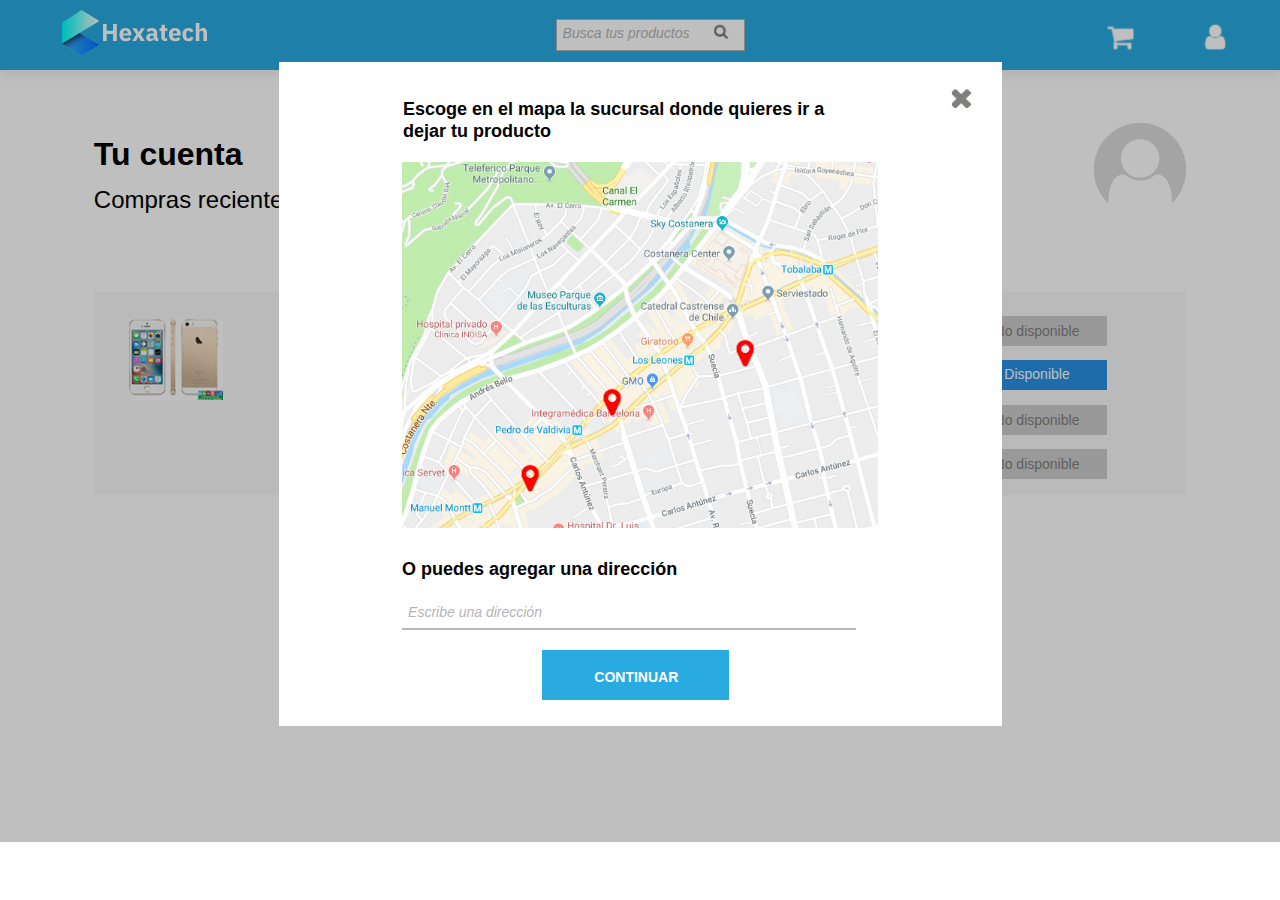
<file: selecciona.html>
<!DOCTYPE html>
<html class="nojs html css_verticalspacer" lang="es-ES">
 <head>

  <meta http-equiv="Content-type" content="text/html;charset=UTF-8"/>
  <meta name="generator" content="2018.0.0.379"/>
  <meta name="viewport" content="width=device-width, initial-scale=1.0"/>
  
  <script type="text/javascript">
   // Update the 'nojs'/'js' class on the html node
document.documentElement.className = document.documentElement.className.replace(/\bnojs\b/g, 'js');

// Check that all required assets are uploaded and up-to-date
if(typeof Muse == "undefined") window.Muse = {}; window.Muse.assets = {"required":["museutils.js", "museconfig.js", "jquery.watch.js", "webpro.js", "musewpslideshow.js", "jquery.museoverlay.js", "touchswipe.js", "jquery.museresponsive.js", "require.js", "selecciona.css"], "outOfDate":[]};
</script>
  
  <link rel="shortcut icon" href="images/favicon.ico?crc=4227914058"/>
  <title>selecciona</title>
  <!-- CSS -->
  <link rel="stylesheet" type="text/css" href="css/site_global.css?crc=444006867"/>
  <link rel="stylesheet" type="text/css" href="css/selecciona.css?crc=364458652" id="pagesheet"/>
  <!-- IE-only CSS -->
  <!--[if lt IE 9]>
  <link rel="stylesheet" type="text/css" href="css/iefonts_selecciona.css?crc=3824530138"/>
  <link rel="stylesheet" type="text/css" href="css/nomq_selecciona.css?crc=3872515290" id="nomq_pagesheet"/>
  <![endif]-->
  <!-- Other scripts -->
  <script type="text/javascript">
   var __adobewebfontsappname__ = "muse";
</script>
  <!-- JS includes -->
  <script src="https://webfonts.creativecloud.com/open-sans:n7,n4,n6,i4,i3,n3:default.js" type="text/javascript"></script>
   </head>
 <body>

  <div class="breakpoint active" id="bp_infinity" data-min-width="1367"><!-- responsive breakpoint node -->
   <div class="clearfix borderbox" id="page"><!-- group -->
    <div class="clip_frame grpelem" id="u1923"><!-- image -->
     <img class="block temp_no_img_src" id="u1923_img" data-orig-src="images/user.png?crc=469259139" alt="" data-heightwidthratio="1" data-image-width="104" data-image-height="104" src="images/blank.gif?crc=4208392903"/>
    </div>
    <div class="clearfix grpelem shared_content" id="u1922-4" data-muse-temp-textContainer-sizePolicy="true" data-muse-temp-textContainer-pinning="true" data-content-guid="u1922-4_content"><!-- content -->
     <p>Tu cuenta</p>
    </div>
    <div class="clearfix grpelem" id="u1893"><!-- group -->
     <div class="clip_frame grpelem" id="u1895"><!-- image -->
      <img class="block temp_no_img_src" id="u1895_img" data-orig-src="images/imagen%20pegada%20643x555.jpg?crc=375218192" alt="" data-heightwidthratio="0.8666666666666667" data-image-width="105" data-image-height="91" src="images/blank.gif?crc=4208392903"/>
     </div>
     <div class="clearfix grpelem" id="pu1912-4"><!-- column -->
      <div class="clearfix colelem shared_content" id="u1912-4" data-muse-temp-textContainer-sizePolicy="true" data-muse-temp-textContainer-pinning="true" data-content-guid="u1912-4_content"><!-- content -->
       <p>Nombre del producto</p>
      </div>
      <div class="clearfix colelem shared_content" id="u1897-4" data-muse-temp-textContainer-sizePolicy="true" data-muse-temp-textContainer-pinning="true" data-content-guid="u1897-4_content"><!-- content -->
       <p>IPHONE SE 16GB ROSE GOLD</p>
      </div>
     </div>
     <div class="clearfix grpelem" id="pu1913-4"><!-- column -->
      <div class="clearfix colelem shared_content" id="u1913-4" data-muse-temp-textContainer-sizePolicy="true" data-muse-temp-textContainer-pinning="true" data-content-guid="u1913-4_content"><!-- content -->
       <p>Estado</p>
      </div>
      <img class="colelem temp_no_img_src" id="u1898-5" alt="Entregado " data-orig-src="images/u1898-5.png?crc=218280777" data-image-width="187" src="images/blank.gif?crc=4208392903"/><!-- rasterized frame -->
     </div>
     <div class="clearfix grpelem" id="pu1899-10"><!-- group -->
      <div class="clearfix grpelem shared_content" id="u1899-10" data-muse-temp-textContainer-sizePolicy="true" data-muse-temp-textContainer-pinning="true" data-content-guid="u1899-10_content"><!-- content -->
       <p>Tracking</p>
       <p>Devolver</p>
       <p>Modificar dirección</p>
       <p>Cancelar</p>
      </div>
      <div class="clearfix grpelem shared_content" id="u1900" data-content-guid="u1900_content"><!-- group -->
       <div class="clearfix grpelem" id="u1901"><!-- group -->
        <div class="clearfix grpelem" id="u1902-4" data-muse-temp-textContainer-sizePolicy="true" data-muse-temp-textContainer-pinning="true"><!-- content -->
         <p>No disponible</p>
        </div>
       </div>
      </div>
      <div class="clearfix grpelem shared_content" id="u1903" data-content-guid="u1903_content"><!-- group -->
       <div class="clearfix grpelem" id="u1904"><!-- group -->
        <div class="clearfix grpelem" id="u1905-4" data-muse-temp-textContainer-sizePolicy="true" data-muse-temp-textContainer-pinning="true"><!-- content -->
         <p>No disponible</p>
        </div>
       </div>
      </div>
      <div class="clearfix grpelem shared_content" id="u1906" data-content-guid="u1906_content"><!-- group -->
       <div class="pointer_cursor MuseLinkActive clearfix grpelem" id="u1907"><!-- group -->
        <a class="block" href="selecciona.html"><!-- Block link tag --></a>
        <a class="nonblock nontext MuseLinkActive clearfix grpelem" id="u1908-4" href="selecciona.html" data-muse-temp-textContainer-sizePolicy="true" data-muse-temp-textContainer-pinning="true"><!-- content --><p>Disponible</p></a>
       </div>
      </div>
      <div class="clearfix grpelem shared_content" id="u1909" data-content-guid="u1909_content"><!-- group -->
       <div class="clearfix grpelem" id="u1911"><!-- group -->
        <div class="clearfix grpelem" id="u1910-4" data-muse-temp-textContainer-sizePolicy="true" data-muse-temp-textContainer-pinning="true"><!-- content -->
         <p>No disponible</p>
        </div>
       </div>
      </div>
      <div class="clearfix grpelem shared_content" id="u1914-4" data-muse-temp-textContainer-sizePolicy="true" data-muse-temp-textContainer-pinning="true" data-content-guid="u1914-4_content"><!-- content -->
       <p>Acciones</p>
      </div>
     </div>
    </div>
    <div class="clearfix grpelem shared_content" id="u1894-4" data-muse-temp-textContainer-sizePolicy="true" data-muse-temp-textContainer-pinning="true" data-content-guid="u1894-4_content"><!-- content -->
     <p>Compras recientes</p>
    </div>
    <div class="browser_width grpelem" id="u1915-bw">
     <div class="shadow" id="u1915"><!-- group -->
      <div class="clearfix" id="u1915_align_to_page">
       <img class="grpelem temp_no_img_src" id="u1921-4" alt="" data-orig-src="images/u1921-4.png?crc=4208842087" data-image-width="60" src="images/blank.gif?crc=4208392903"/><!-- rasterized frame -->
       <img class="grpelem temp_no_img_src" id="u1920-4" alt="" data-orig-src="images/u1920-4.png?crc=3772526576" data-image-width="60" src="images/blank.gif?crc=4208392903"/><!-- rasterized frame -->
      </div>
     </div>
    </div>
    <div class="PamphletWidget clearfix allow_click_through grpelem" id="pamphletu1925" data-visibility="changed" style="visibility:hidden"><!-- none box -->
     <div class="ThumbGroup clearfix colelem" data-col-pos="1" id="u1926"><!-- none box -->
      <div class="popup_anchor allow_click_through grpelem" data-col-pos="0" id="u1927popup">
       <div class="Thumb popup_element rounded-corners" data-col-pos="0" id="u1927"><!-- simple frame --></div>
      </div>
     </div>
     <div class="popup_anchor allow_click_through colelem" data-col-pos="0" id="u1932popup">
      <div class="ContainerGroup clearfix" data-col-pos="0" id="u1932"><!-- none box -->
       <div class="Container invi shadow clearfix grpelem" data-col-pos="0" id="u1933"><!-- group -->
        <div class="clearfix grpelem shared_content" id="u1934-4" data-muse-temp-textContainer-sizePolicy="true" data-muse-temp-textContainer-pinning="true" data-content-guid="u1934-4_content"><!-- content -->
         <p>El carro de compras está vacío</p>
        </div>
       </div>
      </div>
     </div>
    </div>
    <form class="form-grp clearfix grpelem" id="widgetu2121" method="post" enctype="multipart/form-data" action="scripts/form-u2121.php"><!-- none box -->
     <div class="clearfix grpelem" id="pu2127-3"><!-- column -->
      <button class="submit-btn NoWrap rounded-corners clearfix colelem" id="u2127-3" data-muse-temp-textContainer-sizePolicy="true" data-muse-temp-textContainer-pinning="true" type="submit" value="&nbsp;" tabindex="2"><!-- content -->
       <div style="margin-top:-12px;height:12px;" class="shared_content" data-content-guid="u2127-3_0_content">
        <p>&nbsp;</p>
       </div>
      </button>
      <div class="fld-grp clearfix colelem" id="widgetu2128" data-required="true"><!-- none box -->
       <span class="fld-input NoWrap actAsDiv clearfix grpelem" id="u2131-4" data-muse-temp-textContainer-sizePolicy="true" data-muse-temp-textContainer-pinning="true"><!-- content --><div id="u2131-3"><input class="wrapped-input shared_content" type="text" spellcheck="false" id="widgetu2128_input" name="custom_U2128" tabindex="1" data-content-guid="widgetu2128_input_content"/><label class="wrapped-input fld-prompt" id="widgetu2128_prompt" for="widgetu2128_input"><span class="actAsPara shared_content" data-content-guid="widgetu2128_prompt_0_content">Busca tus productos</span></label></div></span>
      </div>
     </div>
     <div class="clearfix grpelem" id="pu2136-4"><!-- group -->
      <div class="clearfix grpelem" id="u2136-4" data-muse-temp-textContainer-sizePolicy="true" data-muse-temp-textContainer-pinning="true"><!-- content -->
       <p class="shared_content" data-content-guid="u2136-4_0_content">Enviando formulario...</p>
      </div>
      <div class="clearfix grpelem" id="u2126-4" data-muse-temp-textContainer-sizePolicy="true" data-muse-temp-textContainer-pinning="true"><!-- content -->
       <p class="shared_content" data-content-guid="u2126-4_0_content">El servidor ha detectado un error.</p>
      </div>
      <div class="clearfix grpelem" id="u2137-4" data-muse-temp-textContainer-sizePolicy="true" data-muse-temp-textContainer-pinning="true"><!-- content -->
       <p id="u2137-2" class="shared_content" data-content-guid="u2137-2_content">Formulario recibido.</p>
      </div>
     </div>
    </form>
    <img class="grpelem temp_no_img_src" id="u1917-4" alt="" data-orig-src="images/u1917-4.png?crc=332053706" data-image-width="29" src="images/blank.gif?crc=4208392903"/><!-- rasterized frame -->
    <div class="clip_frame grpelem" id="u2365"><!-- svg -->
     <img class="svg svg_mar temp_no_img_src" id="u2366" data-orig-src="images/logo02.svg?crc=3983379922" onload="this.style.height=(this.offsetWidth*58/184)+'px'" alt="" data-mu-svgfallback="images/logo02_poster_.png?crc=4267933418" data-heightwidthratio="0.31521739130434784" data-image-width="184" data-image-height="58" src="images/blank.gif?crc=4208392903"/>
    </div>
    <a class="nonblock nontext grpelem shared_content" id="u975" href="index.html" data-sizePolicy="fixed" data-pintopage="page_fluidx" data-content-guid="u975_content"><!-- simple frame --></a>
    <div class="clearfix grpelem" id="u979"><!-- group -->
     <div class="clearfix grpelem" id="pu1002-4"><!-- column -->
      <div class="clearfix colelem shared_content" id="u1002-4" data-muse-temp-textContainer-sizePolicy="true" data-muse-temp-textContainer-pinning="true" data-content-guid="u1002-4_content"><!-- content -->
       <p>Escoge en el mapa la sucursal donde quieres ir a dejar tu producto</p>
      </div>
      <div class="clearfix colelem" id="pu1067"><!-- group -->
       <div class="clip_frame grpelem" id="u1067"><!-- image -->
        <img class="block temp_no_img_src" id="u1067_img" data-orig-src="images/imagen%20pegada%20634x488.jpg?crc=276086678" alt="" data-heightwidthratio="0.7705223880597015" data-image-width="536" data-image-height="413" src="images/blank.gif?crc=4208392903"/>
       </div>
       <div class="PamphletWidget clearfix allow_click_through grpelem" id="pamphletu1078" data-visibility="changed" style="visibility:hidden"><!-- none box -->
        <div class="popup_anchor allow_click_through grpelem" data-col-pos="0" id="u1079popup">
         <div class="ContainerGroup clearfix" data-col-pos="0" id="u1079"><!-- none box -->
          <div class="Container invi clearfix grpelem" data-col-pos="0" id="u1080"><!-- group -->
           <div class="clearfix grpelem shared_content" id="u1081-13" data-muse-temp-textContainer-sizePolicy="true" data-muse-temp-textContainer-pinning="true" data-content-guid="u1081-13_content"><!-- content -->
            <p id="u1081-2"><span>Oficina Correos Chile</span></p>
            <p id="u1081-4"><span>Pedro de Valdivia</span></p>
            <p id="u1081-5">&nbsp;</p>
            <p id="u1081-7"><span>Av. Providencia 2049</span></p>
            <p id="u1081-8">&nbsp;</p>
            <p id="u1081-11"><a class="nonblock" href="etiqueta.html"><span id="u1081-9">SELECCIONAR</span></a></p>
           </div>
          </div>
          <div class="Container invi clearfix grpelem" data-col-pos="1" id="u1261"><!-- group -->
           <div class="clearfix grpelem shared_content" id="u1482-13" data-muse-temp-textContainer-sizePolicy="true" data-muse-temp-textContainer-pinning="true" data-content-guid="u1482-13_content"><!-- content -->
            <p id="u1482-2"><span>Oficina Correos Chile</span></p>
            <p id="u1482-4"><span>Antonio Varas</span></p>
            <p id="u1482-5">&nbsp;</p>
            <p id="u1482-7"><span>Av. Nueva Providencia 1358</span></p>
            <p id="u1482-8">&nbsp;</p>
            <p id="u1482-11"><a class="nonblock" href="etiqueta.html"><span id="u1482-9">SELECCIONAR</span></a></p>
           </div>
          </div>
          <div class="Container invi clearfix grpelem" data-col-pos="2" id="u1234"><!-- group -->
           <div class="clearfix grpelem shared_content" id="u1255-13" data-muse-temp-textContainer-sizePolicy="true" data-muse-temp-textContainer-pinning="true" data-content-guid="u1255-13_content"><!-- content -->
            <p id="u1255-2"><span>Oficina Correos Chile</span></p>
            <p id="u1255-4"><span>Los Leones</span></p>
            <p id="u1255-5">&nbsp;</p>
            <p id="u1255-7"><span>Av. Los Leones 170</span></p>
            <p id="u1255-8">&nbsp;</p>
            <p id="u1255-11"><a class="nonblock" href="etiqueta.html"><span id="u1255-9">SELECCIONAR</span></a></p>
           </div>
          </div>
         </div>
        </div>
        <div class="ThumbGroup clearfix grpelem" data-col-pos="2" id="u1095"><!-- none box -->
         <div class="popup_anchor allow_click_through grpelem" data-col-pos="0" id="u1097popup">
          <div class="Thumb popup_element rounded-corners clearfix" data-col-pos="0" id="u1097"><!-- group -->
           <div class="grpelem shared_content" id="u1229" data-content-guid="u1229_content"><!-- state-based BG images -->
            <img alt="" src="images/blank.gif?crc=4208392903"/>
            <div class="fluid_height_spacer"></div>
           </div>
          </div>
         </div>
         <div class="popup_anchor allow_click_through grpelem" data-col-pos="1" id="u1270popup">
          <div class="Thumb popup_element rounded-corners clearfix" data-col-pos="1" id="u1270"><!-- group -->
           <div class="grpelem shared_content" id="u1278" data-content-guid="u1278_content"><!-- state-based BG images -->
            <img alt="" src="images/blank.gif?crc=4208392903"/>
            <div class="fluid_height_spacer"></div>
           </div>
          </div>
         </div>
         <div class="popup_anchor allow_click_through grpelem" data-col-pos="2" id="u1242popup">
          <div class="Thumb popup_element rounded-corners clearfix" data-col-pos="2" id="u1242"><!-- group -->
           <div class="grpelem shared_content" id="u1250" data-content-guid="u1250_content"><!-- state-based BG images -->
            <img alt="" src="images/blank.gif?crc=4208392903"/>
            <div class="fluid_height_spacer"></div>
           </div>
          </div>
         </div>
        </div>
       </div>
       <form class="form-grp clearfix grpelem" id="widgetu2812" method="post" enctype="multipart/form-data" action="scripts/form-u2812.php"><!-- none box -->
        <div class="fld-grp clearfix colelem" id="widgetu2815" data-required="false"><!-- none box -->
         <label class="fld-label actAsDiv clearfix colelem" id="u2818-4" data-muse-temp-textContainer-sizePolicy="true" data-muse-temp-textContainer-pinning="true" for="widgetu2815_input"><!-- content --><span class="actAsPara shared_content" data-content-guid="u2818-4_0_content">O puedes agregar una dirección</span></label>
         <span class="fld-textarea actAsDiv clearfix colelem" id="u2817-4" data-muse-temp-textContainer-sizePolicy="true" data-muse-temp-textContainer-pinning="true"><!-- content --><div id="u2817-3"><textarea class="wrapped-input shared_content" id="widgetu2815_input" name="custom_U2815" tabindex="3" data-content-guid="widgetu2815_input_content"></textarea><label class="wrapped-input fld-prompt" id="widgetu2815_prompt" for="widgetu2815_input"><span class="actAsPara shared_content" data-content-guid="widgetu2815_prompt_0_content">Escribe una dirección</span></label></div></span>
        </div>
        <button class="submit-btn NoWrap clearfix colelem" id="u2814-4" data-muse-temp-textContainer-sizePolicy="true" data-muse-temp-textContainer-pinning="true" type="submit" value="CONTINUAR" tabindex="4"><!-- content -->
         <div style="margin-top:-22px;height:22px;" class="shared_content" data-content-guid="u2814-4_0_content">
          <p id="u2814-2">CONTINUAR</p>
         </div>
        </button>
        <div class="clearfix colelem" id="pu2813-4"><!-- group -->
         <div class="clearfix grpelem" id="u2813-4" data-muse-temp-textContainer-sizePolicy="true" data-muse-temp-textContainer-pinning="true"><!-- content -->
          <p class="shared_content" data-content-guid="u2813-4_0_content">Enviando formulario...</p>
         </div>
         <div class="clearfix grpelem" id="u2824-4" data-muse-temp-textContainer-sizePolicy="true" data-muse-temp-textContainer-pinning="true"><!-- content -->
          <p class="shared_content" data-content-guid="u2824-4_0_content">El servidor ha detectado un error.</p>
         </div>
         <div class="clearfix grpelem" id="u2823-4" data-muse-temp-textContainer-sizePolicy="true" data-muse-temp-textContainer-pinning="true"><!-- content -->
          <p class="shared_content" data-content-guid="u2823-4_0_content">Formulario recibido.</p>
         </div>
        </div>
       </form>
       <div class="clearfix grpelem shared_content" id="u2887" data-content-guid="u2887_content"><!-- group -->
        <div class="pointer_cursor clearfix grpelem" id="u2888"><!-- group -->
         <a class="block" href="etiqueta.html"><!-- Block link tag --></a>
         <a class="nonblock nontext clearfix grpelem" id="u2889-4" href="etiqueta.html" data-muse-temp-textContainer-sizePolicy="true" data-muse-temp-textContainer-pinning="true"><!-- content --><p>CONTINUAR</p></a>
        </div>
       </div>
      </div>
     </div>
     <a class="nonblock nontext grpelem" id="u994-4" href="index.html"><!-- rasterized frame --><img class="temp_no_img_src" id="u994-4_img" alt="" data-orig-src="images/u994-4.png?crc=378037923" data-image-width="23" src="images/blank.gif?crc=4208392903"/></a>
    </div>
    <div class="verticalspacer" data-offset-top="689" data-content-above-spacer="637" data-content-below-spacer="61" data-sizePolicy="fixed" data-pintopage="page_fixedLeft"></div>
   </div>
   <div class="preload_images">
    <img class="preload temp_no_img_src" data-orig-src="images/u1229-a.png?crc=11837341" alt="" src="images/blank.gif?crc=4208392903"/>
    <img class="preload temp_no_img_src" data-orig-src="images/u1278-a.png?crc=11837341" alt="" src="images/blank.gif?crc=4208392903"/>
    <img class="preload temp_no_img_src" data-orig-src="images/u1250-a.png?crc=11837341" alt="" src="images/blank.gif?crc=4208392903"/>
   </div>
  </div>
  <div class="breakpoint" id="bp_1366" data-max-width="1366"><!-- responsive breakpoint node -->
   <div class="clearfix borderbox temp_no_id" data-orig-id="page"><!-- group -->
    <div class="clearfix grpelem" id="pu1915"><!-- group -->
     <div class="browser_width temp_no_id" data-orig-id="u1915-bw">
      <div class="shadow temp_no_id" data-orig-id="u1915"><!-- simple frame --></div>
     </div>
     <div id="u1920-4-wrapper">
      <img class="temp_no_id temp_no_img_src" alt="" data-orig-src="images/u1920-42.png?crc=4171122735" data-image-width="57" data-orig-id="u1920-4" src="images/blank.gif?crc=4208392903"/><!-- rasterized frame -->
     </div>
     <div id="u1921-4-wrapper">
      <img class="temp_no_id temp_no_img_src" alt="" data-orig-src="images/u1921-42.png?crc=200748593" data-image-width="57" data-orig-id="u1921-4" src="images/blank.gif?crc=4208392903"/><!-- rasterized frame -->
     </div>
     <div id="pamphletu1925-wrapper">
      <div class="PamphletWidget clearfix allow_click_through temp_no_id" data-visibility="changed" style="visibility:hidden" data-orig-id="pamphletu1925"><!-- none box -->
       <div class="ThumbGroup clearfix colelem temp_no_id" data-col-pos="1" data-orig-id="u1926"><!-- none box -->
        <div class="popup_anchor allow_click_through grpelem temp_no_id" data-col-pos="0" data-orig-id="u1927popup">
         <div class="Thumb popup_element rounded-corners temp_no_id" data-col-pos="0" data-orig-id="u1927"><!-- simple frame --></div>
        </div>
       </div>
       <div class="popup_anchor allow_click_through colelem temp_no_id" data-col-pos="0" data-orig-id="u1932popup">
        <div class="ContainerGroup clearfix temp_no_id" data-col-pos="0" data-orig-id="u1932"><!-- none box -->
         <div class="Container invi shadow clearfix grpelem temp_no_id" data-col-pos="0" data-orig-id="u1933"><!-- group -->
          <span class="clearfix grpelem placeholder" data-placeholder-for="u1934-4_content"><!-- placeholder node --></span>
         </div>
        </div>
       </div>
      </div>
     </div>
     <div id="widgetu2121-wrapper">
      <form class="form-grp clearfix temp_no_id" method="post" enctype="multipart/form-data" action="scripts/form-u2121.php" data-orig-id="widgetu2121"><!-- none box -->
       <div class="clearfix grpelem temp_no_id" data-orig-id="pu2127-3"><!-- column -->
        <button class="submit-btn NoWrap rounded-corners clearfix colelem temp_no_id" data-muse-temp-textContainer-sizePolicy="true" data-muse-temp-textContainer-pinning="true" type="submit" value="&nbsp;" tabindex="6" data-orig-id="u2127-3"><!-- content -->
         <span class="placeholder" data-placeholder-for="u2127-3_0_content"><!-- placeholder node --></span>
        </button>
        <div class="fld-grp clearfix colelem temp_no_id" data-required="true" data-orig-id="widgetu2128"><!-- none box -->
         <span class="fld-input NoWrap actAsDiv clearfix grpelem temp_no_id" data-muse-temp-textContainer-sizePolicy="true" data-muse-temp-textContainer-pinning="true" data-orig-id="u2131-4"><!-- content --><div class="temp_no_id" data-orig-id="u2131-3"><span class="wrapped-input placeholder" data-placeholder-for="widgetu2128_input_content"><!-- placeholder node --></span><label class="wrapped-input fld-prompt temp_no_id" for="widgetu2128_input" data-orig-id="widgetu2128_prompt"><span class="actAsPara placeholder" data-placeholder-for="widgetu2128_prompt_0_content"><!-- placeholder node --></span></label></div></span>
        </div>
       </div>
       <div class="clearfix grpelem temp_no_id" data-orig-id="pu2136-4"><!-- group -->
        <div class="clearfix grpelem temp_no_id" data-muse-temp-textContainer-sizePolicy="true" data-muse-temp-textContainer-pinning="true" data-orig-id="u2136-4"><!-- content -->
         <span class="placeholder" data-placeholder-for="u2136-4_0_content"><!-- placeholder node --></span>
        </div>
        <div class="clearfix grpelem temp_no_id" data-muse-temp-textContainer-sizePolicy="true" data-muse-temp-textContainer-pinning="true" data-orig-id="u2126-4"><!-- content -->
         <span class="placeholder" data-placeholder-for="u2126-4_0_content"><!-- placeholder node --></span>
        </div>
        <div class="clearfix grpelem temp_no_id" data-muse-temp-textContainer-sizePolicy="true" data-muse-temp-textContainer-pinning="true" data-orig-id="u2137-4"><!-- content -->
         <span class="placeholder" data-placeholder-for="u2137-2_content"><!-- placeholder node --></span>
        </div>
       </div>
      </form>
     </div>
     <div id="u1917-4-wrapper">
      <img class="temp_no_id temp_no_img_src" alt="" data-orig-src="images/u1917-42.png?crc=268535819" data-image-width="28" data-orig-id="u1917-4" src="images/blank.gif?crc=4208392903"/><!-- rasterized frame -->
     </div>
     <div id="u2365-wrapper">
      <div class="clip_frame temp_no_id" data-orig-id="u2365"><!-- svg -->
       <img class="svg svg_mar temp_no_id temp_no_img_src" data-orig-src="images/logo02.svg?crc=3983379922" onload="this.style.height=(this.offsetWidth*48.81509433962263/155.32075471698116)+'px'" alt="" data-mu-svgfallback="images/logo02_poster_.png?crc=4267933418" data-heightwidthratio="0.3161290322580645" data-image-width="155" data-image-height="49" data-orig-id="u2366" src="images/blank.gif?crc=4208392903"/>
      </div>
     </div>
    </div>
    <div class="clearfix grpelem" id="pu1923"><!-- group -->
     <div class="clip_frame grpelem temp_no_id" data-orig-id="u1923"><!-- image -->
      <img class="block temp_no_id temp_no_img_src" data-orig-src="images/user.png?crc=469259139" alt="" data-heightwidthratio="1" data-image-width="99" data-image-height="99" data-orig-id="u1923_img" src="images/blank.gif?crc=4208392903"/>
     </div>
     <span class="clearfix grpelem placeholder" data-placeholder-for="u1922-4_content"><!-- placeholder node --></span>
     <div class="clearfix grpelem temp_no_id" data-orig-id="u1893"><!-- group -->
      <div class="clip_frame grpelem temp_no_id" data-orig-id="u1895"><!-- image -->
       <img class="block temp_no_id temp_no_img_src" data-orig-src="images/imagen%20pegada%20643x555100x87.jpg?crc=4281411471" alt="" data-heightwidthratio="0.86" data-image-width="100" data-image-height="86" data-orig-id="u1895_img" src="images/blank.gif?crc=4208392903"/>
      </div>
      <span class="clearfix grpelem placeholder" data-placeholder-for="u1897-4_content"><!-- placeholder node --></span>
      <img class="grpelem temp_no_id temp_no_img_src" alt="Entregado " data-orig-src="images/u1898-52.png?crc=436449202" data-image-width="178" data-orig-id="u1898-5" src="images/blank.gif?crc=4208392903"/><!-- rasterized frame -->
      <span class="clearfix grpelem placeholder" data-placeholder-for="u1899-10_content"><!-- placeholder node --></span>
      <div class="clearfix grpelem" id="pu1909"><!-- column -->
       <span class="clearfix colelem placeholder" data-placeholder-for="u1909_content"><!-- placeholder node --></span>
       <span class="clearfix colelem placeholder" data-placeholder-for="u1906_content"><!-- placeholder node --></span>
       <span class="clearfix colelem placeholder" data-placeholder-for="u1903_content"><!-- placeholder node --></span>
       <span class="clearfix colelem placeholder" data-placeholder-for="u1900_content"><!-- placeholder node --></span>
      </div>
     </div>
     <span class="clearfix grpelem placeholder" data-placeholder-for="u1894-4_content"><!-- placeholder node --></span>
     <span class="clearfix grpelem placeholder" data-placeholder-for="u1912-4_content"><!-- placeholder node --></span>
     <span class="clearfix grpelem placeholder" data-placeholder-for="u1913-4_content"><!-- placeholder node --></span>
     <span class="clearfix grpelem placeholder" data-placeholder-for="u1914-4_content"><!-- placeholder node --></span>
     <span class="nonblock nontext grpelem placeholder" data-placeholder-for="u975_content"><!-- placeholder node --></span>
     <div class="clearfix grpelem temp_no_id" data-orig-id="u979"><!-- column -->
      <div class="position_content" id="u979_position_content">
       <div class="clearfix colelem temp_no_id" data-orig-id="pu1002-4"><!-- group -->
        <span class="clearfix grpelem placeholder" data-placeholder-for="u1002-4_content"><!-- placeholder node --></span>
        <a class="nonblock nontext grpelem temp_no_id" href="index.html" data-orig-id="u994-4"><!-- rasterized frame --><img class="temp_no_id temp_no_img_src" alt="" data-orig-src="images/u994-42.png?crc=4079038265" data-image-width="22" data-orig-id="u994-4_img" src="images/blank.gif?crc=4208392903"/></a>
       </div>
       <div class="clearfix colelem temp_no_id" data-orig-id="pu1067"><!-- group -->
        <div class="clip_frame grpelem temp_no_id" data-orig-id="u1067"><!-- image -->
         <img class="block temp_no_id temp_no_img_src" data-orig-src="images/imagen%20pegada%20634x488.jpg?crc=276086678" alt="" data-heightwidthratio="0.7696850393700787" data-image-width="508" data-image-height="391" data-orig-id="u1067_img" src="images/blank.gif?crc=4208392903"/>
        </div>
        <div class="PamphletWidget clearfix allow_click_through grpelem temp_no_id" data-visibility="changed" style="visibility:hidden" data-orig-id="pamphletu1078"><!-- none box -->
         <div class="popup_anchor allow_click_through grpelem temp_no_id" data-col-pos="0" data-orig-id="u1079popup">
          <div class="ContainerGroup clearfix temp_no_id" data-col-pos="0" data-orig-id="u1079"><!-- none box -->
           <div class="Container invi clearfix grpelem temp_no_id" data-col-pos="0" data-orig-id="u1080"><!-- group -->
            <span class="clearfix grpelem placeholder" data-placeholder-for="u1081-13_content"><!-- placeholder node --></span>
           </div>
           <div class="Container invi clearfix grpelem temp_no_id" data-col-pos="1" data-orig-id="u1261"><!-- group -->
            <span class="clearfix grpelem placeholder" data-placeholder-for="u1482-13_content"><!-- placeholder node --></span>
           </div>
           <div class="Container invi clearfix grpelem temp_no_id" data-col-pos="2" data-orig-id="u1234"><!-- group -->
            <span class="clearfix grpelem placeholder" data-placeholder-for="u1255-13_content"><!-- placeholder node --></span>
           </div>
          </div>
         </div>
         <div class="ThumbGroup clearfix grpelem temp_no_id" data-col-pos="2" data-orig-id="u1095"><!-- none box -->
          <div class="popup_anchor allow_click_through grpelem temp_no_id" data-col-pos="1" data-orig-id="u1270popup">
           <div class="Thumb popup_element rounded-corners clearfix temp_no_id" data-col-pos="1" data-orig-id="u1270"><!-- group -->
            <span class="grpelem placeholder" data-placeholder-for="u1278_content"><!-- placeholder node --></span>
           </div>
          </div>
          <div class="popup_anchor allow_click_through grpelem temp_no_id" data-col-pos="0" data-orig-id="u1097popup">
           <div class="Thumb popup_element rounded-corners clearfix temp_no_id" data-col-pos="0" data-orig-id="u1097"><!-- group -->
            <span class="grpelem placeholder" data-placeholder-for="u1229_content"><!-- placeholder node --></span>
           </div>
          </div>
          <div class="popup_anchor allow_click_through grpelem temp_no_id" data-col-pos="2" data-orig-id="u1242popup">
           <div class="Thumb popup_element rounded-corners clearfix temp_no_id" data-col-pos="2" data-orig-id="u1242"><!-- group -->
            <span class="grpelem placeholder" data-placeholder-for="u1250_content"><!-- placeholder node --></span>
           </div>
          </div>
         </div>
        </div>
       </div>
       <div class="clearfix colelem" id="pwidgetu2812"><!-- group -->
        <form class="form-grp clearfix grpelem temp_no_id" method="post" enctype="multipart/form-data" action="scripts/form-u2812.php" data-orig-id="widgetu2812"><!-- none box -->
         <button class="submit-btn NoWrap clearfix grpelem temp_no_id" data-muse-temp-textContainer-sizePolicy="true" data-muse-temp-textContainer-pinning="true" type="submit" value="CONTINUAR" tabindex="8" data-orig-id="u2814-4"><!-- content -->
          <span class="placeholder" data-placeholder-for="u2814-4_0_content"><!-- placeholder node --></span>
         </button>
         <div class="fld-grp clearfix grpelem temp_no_id" data-required="false" data-orig-id="widgetu2815"><!-- none box -->
          <label class="fld-label actAsDiv clearfix colelem temp_no_id" data-muse-temp-textContainer-sizePolicy="true" data-muse-temp-textContainer-pinning="true" for="widgetu2815_input" data-orig-id="u2818-4"><!-- content --><span class="actAsPara placeholder" data-placeholder-for="u2818-4_0_content"><!-- placeholder node --></span></label>
          <span class="fld-textarea actAsDiv clearfix colelem temp_no_id" data-muse-temp-textContainer-sizePolicy="true" data-muse-temp-textContainer-pinning="true" data-orig-id="u2817-4"><!-- content --><div class="temp_no_id" data-orig-id="u2817-3"><span class="wrapped-input placeholder" data-placeholder-for="widgetu2815_input_content"><!-- placeholder node --></span><label class="wrapped-input fld-prompt temp_no_id" for="widgetu2815_input" data-orig-id="widgetu2815_prompt"><span class="actAsPara placeholder" data-placeholder-for="widgetu2815_prompt_0_content"><!-- placeholder node --></span></label></div></span>
         </div>
         <div class="clearfix grpelem temp_no_id" data-orig-id="pu2813-4"><!-- group -->
          <div class="clearfix grpelem temp_no_id" data-muse-temp-textContainer-sizePolicy="true" data-muse-temp-textContainer-pinning="true" data-orig-id="u2813-4"><!-- content -->
           <span class="placeholder" data-placeholder-for="u2813-4_0_content"><!-- placeholder node --></span>
          </div>
          <div class="clearfix grpelem temp_no_id" data-muse-temp-textContainer-sizePolicy="true" data-muse-temp-textContainer-pinning="true" data-orig-id="u2824-4"><!-- content -->
           <span class="placeholder" data-placeholder-for="u2824-4_0_content"><!-- placeholder node --></span>
          </div>
          <div class="clearfix grpelem temp_no_id" data-muse-temp-textContainer-sizePolicy="true" data-muse-temp-textContainer-pinning="true" data-orig-id="u2823-4"><!-- content -->
           <span class="placeholder" data-placeholder-for="u2823-4_0_content"><!-- placeholder node --></span>
          </div>
         </div>
        </form>
        <span class="clearfix grpelem placeholder" data-placeholder-for="u2887_content"><!-- placeholder node --></span>
       </div>
      </div>
     </div>
    </div>
    <div class="verticalspacer" data-offset-top="842" data-content-above-spacer="842" data-content-below-spacer="0" data-sizePolicy="fixed" data-pintopage="page_fixedLeft"></div>
   </div>
   <div class="preload_images">
    <img class="preload temp_no_img_src" data-orig-src="images/u1278-a2.png?crc=444122452" alt="" src="images/blank.gif?crc=4208392903"/>
    <img class="preload temp_no_img_src" data-orig-src="images/u1229-a2.png?crc=444122452" alt="" src="images/blank.gif?crc=4208392903"/>
    <img class="preload temp_no_img_src" data-orig-src="images/u1250-a2.png?crc=444122452" alt="" src="images/blank.gif?crc=4208392903"/>
   </div>
  </div>
  <!-- Other scripts -->
  <script type="text/javascript">
   // Decide weather to suppress missing file error or not based on preference setting
var suppressMissingFileError = false
</script>
  <script type="text/javascript">
   window.Muse.assets.check=function(d){if(!window.Muse.assets.checked){window.Muse.assets.checked=!0;var b={},c=function(a,b){if(window.getComputedStyle){var c=window.getComputedStyle(a,null);return c&&c.getPropertyValue(b)||c&&c[b]||""}if(document.documentElement.currentStyle)return(c=a.currentStyle)&&c[b]||a.style&&a.style[b]||"";return""},a=function(a){if(a.match(/^rgb/))return a=a.replace(/\s+/g,"").match(/([\d\,]+)/gi)[0].split(","),(parseInt(a[0])<<16)+(parseInt(a[1])<<8)+parseInt(a[2]);if(a.match(/^\#/))return parseInt(a.substr(1),
16);return 0},g=function(g){for(var f=document.getElementsByTagName("link"),h=0;h<f.length;h++)if("text/css"==f[h].type){var i=(f[h].href||"").match(/\/?css\/([\w\-]+\.css)\?crc=(\d+)/);if(!i||!i[1]||!i[2])break;b[i[1]]=i[2]}f=document.createElement("div");f.className="version";f.style.cssText="display:none; width:1px; height:1px;";document.getElementsByTagName("body")[0].appendChild(f);for(h=0;h<Muse.assets.required.length;){var i=Muse.assets.required[h],l=i.match(/([\w\-\.]+)\.(\w+)$/),k=l&&l[1]?
l[1]:null,l=l&&l[2]?l[2]:null;switch(l.toLowerCase()){case "css":k=k.replace(/\W/gi,"_").replace(/^([^a-z])/gi,"_$1");f.className+=" "+k;k=a(c(f,"color"));l=a(c(f,"backgroundColor"));k!=0||l!=0?(Muse.assets.required.splice(h,1),"undefined"!=typeof b[i]&&(k!=b[i]>>>24||l!=(b[i]&16777215))&&Muse.assets.outOfDate.push(i)):h++;f.className="version";break;case "js":h++;break;default:throw Error("Unsupported file type: "+l);}}d?d().jquery!="1.8.3"&&Muse.assets.outOfDate.push("jquery-1.8.3.min.js"):Muse.assets.required.push("jquery-1.8.3.min.js");
f.parentNode.removeChild(f);if(Muse.assets.outOfDate.length||Muse.assets.required.length)f="Some files on the server may be missing or incorrect. Clear browser cache and try again. If the problem persists please contact website author.",g&&Muse.assets.outOfDate.length&&(f+="\nOut of date: "+Muse.assets.outOfDate.join(",")),g&&Muse.assets.required.length&&(f+="\nMissing: "+Muse.assets.required.join(",")),suppressMissingFileError?(f+="\nUse SuppressMissingFileError key in AppPrefs.xml to show missing file error pop up.",console.log(f)):alert(f)};location&&location.search&&location.search.match&&location.search.match(/muse_debug/gi)?
setTimeout(function(){g(!0)},5E3):g()}};
var muse_init=function(){require.config({baseUrl:""});require(["jquery","museutils","whatinput","jquery.watch","webpro","musewpslideshow","jquery.museoverlay","touchswipe","jquery.museresponsive"],function(d){var $ = d;$(document).ready(function(){try{
window.Muse.assets.check($);/* body */
Muse.Utils.transformMarkupToFixBrowserProblemsPreInit();/* body */
Muse.Utils.prepHyperlinks(true);/* body */
Muse.Utils.resizeHeight('.browser_width');/* resize height */
Muse.Utils.requestAnimationFrame(function() { $('body').addClass('initialized'); });/* mark body as initialized */
Muse.Utils.resizeHeight('.popup_anchor.allow_click_through');/* resize height */
Muse.Utils.makeButtonsVisibleAfterSettingMinWidth();/* body */
Muse.Utils.initWidget('#pamphletu1925', ['#bp_infinity', '#bp_1366'], function(elem) { return new WebPro.Widget.ContentSlideShow(elem, {contentLayout_runtime:'loose',event:'mouseover',deactivationEvent:'mouseout_trigger',autoPlay:false,displayInterval:3000,transitionStyle:'fading',transitionDuration:500,hideAllContentsFirst:true,shuffle:false,enableSwipe:true,resumeAutoplay:true,resumeAutoplayInterval:3000,playOnce:false,autoActivate_runtime:false,isResponsive:true}); });/* #pamphletu1925 */
Muse.Utils.initWidget('#widgetu2121', ['#bp_infinity', '#bp_1366'], function(elem) { return new WebPro.Widget.Form(elem, {validationEvent:'submit',errorStateSensitivity:'high',fieldWrapperClass:'fld-grp',formSubmittedClass:'frm-sub-st',formErrorClass:'frm-subm-err-st',formDeliveredClass:'frm-subm-ok-st',notEmptyClass:'non-empty-st',focusClass:'focus-st',invalidClass:'fld-err-st',requiredClass:'fld-err-st',ajaxSubmit:true}); });/* #widgetu2121 */
Muse.Utils.initWidget('#pamphletu1078', ['#bp_infinity', '#bp_1366'], function(elem) { return new WebPro.Widget.ContentSlideShow(elem, {contentLayout_runtime:'loose',event:'mouseover',deactivationEvent:'mouseout_both',autoPlay:false,displayInterval:3000,transitionStyle:'fading',transitionDuration:500,hideAllContentsFirst:true,shuffle:false,enableSwipe:true,resumeAutoplay:true,resumeAutoplayInterval:3000,playOnce:false,autoActivate_runtime:false,isResponsive:true}); });/* #pamphletu1078 */
Muse.Utils.initWidget('#widgetu2812', ['#bp_infinity', '#bp_1366'], function(elem) { return new WebPro.Widget.Form(elem, {validationEvent:'submit',errorStateSensitivity:'high',fieldWrapperClass:'fld-grp',formSubmittedClass:'frm-sub-st',formErrorClass:'frm-subm-err-st',formDeliveredClass:'frm-subm-ok-st',notEmptyClass:'non-empty-st',focusClass:'focus-st',invalidClass:'fld-err-st',requiredClass:'fld-err-st',ajaxSubmit:true}); });/* #widgetu2812 */
Muse.Utils.fullPage('#page');/* 100% height page */
$( '.breakpoint' ).registerBreakpoint();/* Register breakpoints */
Muse.Utils.transformMarkupToFixBrowserProblems();/* body */
}catch(b){if(b&&"function"==typeof b.notify?b.notify():Muse.Assert.fail("Error calling selector function: "+b),false)throw b;}})})};

</script>
  <!-- RequireJS script -->
  <script src="scripts/require.js?crc=4157109226" type="text/javascript" async data-main="scripts/museconfig.js?crc=4153641093" onload="if (requirejs) requirejs.onError = function(requireType, requireModule) { if (requireType && requireType.toString && requireType.toString().indexOf && 0 <= requireType.toString().indexOf('#scripterror')) window.Muse.assets.check(); }" onerror="window.Muse.assets.check();"></script>
   </body>
</html>
</file>
<file: css/site_global.css>
html{min-height:100%;min-width:100%;-ms-text-size-adjust:none;}body,div,dl,dt,dd,ul,ol,li,nav,h1,h2,h3,h4,h5,h6,pre,code,form,fieldset,legend,input,button,textarea,p,blockquote,th,td,a{margin:0px;padding:0px;border-width:0px;border-style:solid;border-color:transparent;-webkit-transform-origin:left top;-ms-transform-origin:left top;-o-transform-origin:left top;transform-origin:left top;background-repeat:no-repeat;}button.submit-btn{-moz-box-sizing:content-box;-webkit-box-sizing:content-box;box-sizing:content-box;}.transition{-webkit-transition-property:background-image,background-position,background-color,border-color,border-radius,color,font-size,font-style,font-weight,letter-spacing,line-height,text-align,box-shadow,text-shadow,opacity;transition-property:background-image,background-position,background-color,border-color,border-radius,color,font-size,font-style,font-weight,letter-spacing,line-height,text-align,box-shadow,text-shadow,opacity;}.transition *{-webkit-transition:inherit;transition:inherit;}table{border-collapse:collapse;border-spacing:0px;}fieldset,img{border:0px;border-style:solid;-webkit-transform-origin:left top;-ms-transform-origin:left top;-o-transform-origin:left top;transform-origin:left top;}address,caption,cite,code,dfn,em,strong,th,var,optgroup{font-style:inherit;font-weight:inherit;}del,ins{text-decoration:none;}li{list-style:none;}caption,th{text-align:left;}h1,h2,h3,h4,h5,h6{font-size:100%;font-weight:inherit;}input,button,textarea,select,optgroup,option{font-family:inherit;font-size:inherit;font-style:inherit;font-weight:inherit;}.form-grp input,.form-grp textarea{-webkit-appearance:none;-webkit-border-radius:0;}body{font-family:Arial, Helvetica Neue, Helvetica, sans-serif;text-align:left;font-size:14px;line-height:17px;word-wrap:break-word;text-rendering:optimizeLegibility;-moz-font-feature-settings:'liga';-ms-font-feature-settings:'liga';-webkit-font-feature-settings:'liga';font-feature-settings:'liga';}a:link{color:#0000FF;text-decoration:underline;}a:visited{color:#800080;text-decoration:underline;}a:hover{color:#0000FF;text-decoration:underline;}a:active{color:#EE0000;text-decoration:underline;}a.nontext{color:black;text-decoration:none;font-style:normal;font-weight:normal;}.normal_text{color:#000000;direction:ltr;font-family:Arial, Helvetica Neue, Helvetica, sans-serif;font-size:14px;font-style:normal;font-weight:normal;letter-spacing:0px;line-height:17px;text-align:left;text-decoration:none;text-indent:0px;text-transform:none;vertical-align:0px;padding:0px;}.list0 li:before{position:absolute;right:100%;letter-spacing:0px;text-decoration:none;font-weight:normal;font-style:normal;}.rtl-list li:before{right:auto;left:100%;}.nls-None > li:before,.nls-None .list3 > li:before,.nls-None .list6 > li:before{margin-right:6px;content:'•';}.nls-None .list1 > li:before,.nls-None .list4 > li:before,.nls-None .list7 > li:before{margin-right:6px;content:'○';}.nls-None,.nls-None .list1,.nls-None .list2,.nls-None .list3,.nls-None .list4,.nls-None .list5,.nls-None .list6,.nls-None .list7,.nls-None .list8{padding-left:34px;}.nls-None.rtl-list,.nls-None .list1.rtl-list,.nls-None .list2.rtl-list,.nls-None .list3.rtl-list,.nls-None .list4.rtl-list,.nls-None .list5.rtl-list,.nls-None .list6.rtl-list,.nls-None .list7.rtl-list,.nls-None .list8.rtl-list{padding-left:0px;padding-right:34px;}.nls-None .list2 > li:before,.nls-None .list5 > li:before,.nls-None .list8 > li:before{margin-right:6px;content:'-';}.nls-None.rtl-list > li:before,.nls-None .list1.rtl-list > li:before,.nls-None .list2.rtl-list > li:before,.nls-None .list3.rtl-list > li:before,.nls-None .list4.rtl-list > li:before,.nls-None .list5.rtl-list > li:before,.nls-None .list6.rtl-list > li:before,.nls-None .list7.rtl-list > li:before,.nls-None .list8.rtl-list > li:before{margin-right:0px;margin-left:6px;}.TabbedPanelsTab{white-space:nowrap;}.MenuBar .MenuBarView,.MenuBar .SubMenuView{display:block;list-style:none;}.MenuBar .SubMenu{display:none;position:absolute;}.NoWrap{white-space:nowrap;word-wrap:normal;}.rootelem{margin-left:auto;margin-right:auto;}.colelem{display:inline;float:left;clear:both;}.clearfix:after{content:"\0020";visibility:hidden;display:block;height:0px;clear:both;}*:first-child+html .clearfix{zoom:1;}.clip_frame{overflow:hidden;}.popup_anchor{position:relative;width:0px;height:0px;}.allow_click_through *{pointer-events:auto;}.popup_element{z-index:100000;}.svg{display:block;vertical-align:top;}span.wrap{content:'';clear:left;display:block;}span.actAsInlineDiv{display:inline-block;}.position_content,.excludeFromNormalFlow{float:left;}.preload_images{position:absolute;overflow:hidden;left:-9999px;top:-9999px;height:1px;width:1px;}.preload{height:1px;width:1px;}.animateStates{-webkit-transition:0.3s ease-in-out;-moz-transition:0.3s ease-in-out;-o-transition:0.3s ease-in-out;transition:0.3s ease-in-out;}[data-whatinput="mouse"] *:focus,[data-whatinput="touch"] *:focus,input:focus,textarea:focus{outline:none;}textarea{resize:none;overflow:auto;}.allow_click_through,.fld-prompt{pointer-events:none;}.wrapped-input{position:absolute;top:0px;left:0px;background:transparent;border:none;}.submit-btn{z-index:50000;cursor:pointer;}.anchor_item{width:22px;height:18px;}.MenuBar .SubMenuVisible,.MenuBarVertical .SubMenuVisible,.MenuBar .SubMenu .SubMenuVisible,.popup_element.Active,span.actAsPara,.actAsDiv,a.nonblock.nontext,img.block{display:block;}.widget_invisible,.js .invi,.js .mse_pre_init{visibility:hidden;}.ose_ei{visibility:hidden;z-index:0;}.no_vert_scroll{overflow-y:hidden;}.always_vert_scroll{overflow-y:scroll;}.always_horz_scroll{overflow-x:scroll;}.fullscreen{overflow:hidden;left:0px;top:0px;position:fixed;height:100%;width:100%;-moz-box-sizing:border-box;-webkit-box-sizing:border-box;-ms-box-sizing:border-box;box-sizing:border-box;}.fullwidth{position:absolute;}.borderbox{-moz-box-sizing:border-box;-webkit-box-sizing:border-box;-ms-box-sizing:border-box;box-sizing:border-box;}.scroll_wrapper{position:absolute;overflow:auto;left:0px;right:0px;top:0px;bottom:0px;padding-top:0px;padding-bottom:0px;margin-top:0px;margin-bottom:0px;}.browser_width > *{position:absolute;left:0px;right:0px;}.grpelem,.accordion_wrapper{display:inline;float:left;}.fld-checkbox input[type=checkbox],.fld-radiobutton input[type=radio]{position:absolute;overflow:hidden;clip:rect(0px, 0px, 0px, 0px);height:1px;width:1px;margin:-1px;padding:0px;border:0px;}.fld-checkbox input[type=checkbox] + label,.fld-radiobutton input[type=radio] + label{display:inline-block;background-repeat:no-repeat;cursor:pointer;float:left;width:100%;height:100%;}.pointer_cursor,.fld-recaptcha-mode,.fld-recaptcha-refresh,.fld-recaptcha-help{cursor:pointer;}p,h1,h2,h3,h4,h5,h6,ol,ul,span.actAsPara{max-height:1000000px;}.superscript{vertical-align:super;font-size:66%;line-height:0px;}.subscript{vertical-align:sub;font-size:66%;line-height:0px;}.horizontalSlideShow{-ms-touch-action:pan-y;touch-action:pan-y;}.verticalSlideShow{-ms-touch-action:pan-x;touch-action:pan-x;}.colelem100,.verticalspacer{clear:both;}.list0 li,.MenuBar .MenuItemContainer,.SlideShowContentPanel .fullscreen img,.css_verticalspacer .verticalspacer{position:relative;}.popup_element.Inactive,.js .disn,.js .an_invi,.hidden,.breakpoint{display:none;}#muse_css_mq{position:absolute;display:none;background-color:#FFFFFE;}.fluid_height_spacer{width:0.01px;}.muse_check_css{display:none;position:fixed;}@media screen and (-webkit-min-device-pixel-ratio:0){body{text-rendering:auto;}}
</file>
<file: css/index.css>
.version.index{color:#0000F4;background-color:#20BB34;}.js body.initialized{visibility:visible;}#page{border-color:#000000;margin-left:auto;z-index:1;border-width:0px;margin-right:auto;width:100%;background-color:transparent;background-image:none;}#u1699{background-color:#29ABE2;box-shadow:0px 5px 10px rgba(0,0,0,0.07);z-index:2;}#u1699-bw{z-index:2;}#u2339{z-index:115;position:relative;background-color:transparent;}#u2335{width:100%;display:block;z-index:116;}#u2879{border-color:transparent;border-width:0px;position:relative;background-color:transparent;z-index:95;}#u106-4{font-size:24px;font-family:open-sans, sans-serif;background-color:transparent;font-weight:400;position:relative;line-height:29px;z-index:96;min-height:39px;}#u1741-4{font-size:32px;font-family:open-sans, sans-serif;background-color:transparent;font-weight:700;position:relative;width:100%;line-height:38px;z-index:100;min-height:75px;}#u2883{border-color:transparent;z-index:61;border-width:0px;margin-right:-10000px;position:relative;background-color:transparent;padding-bottom:1px;}#widgetu2257{position:relative;z-index:62;margin-right:-10000px;}#pu2258-3{margin-top:18px;margin-right:-10000px;margin-bottom:-1px;z-index:80;}#u2258-3{border-radius:2px;position:relative;border-color:transparent;line-height:14px;font-family:Helvetica, Helvetica Neue, Arial, sans-serif;border-width:0px;color:#FFFFFF;background-color:transparent;text-align:center;height:23px;padding:7px 0px 0px;}#u2258-3:hover,#u2258-3:active{margin-top:-1px;padding-bottom:0px;min-height:0px;margin-bottom:-1px;margin-right:-1px;border-style:solid;border-color:#141414;border-width:1px;padding-top:7px;background-color:#141414;height:23px;}#widgetu2263{margin-top:72px;border-color:transparent;z-index:63;border-width:0px;width:100%;position:relative;background-color:transparent;}#widgetu2263.fld-err-st{border-radius:0px;background-color:transparent;width:100%;min-height:0px;margin:72px 0px 0px 0%;}#u2265-4{min-height:18px;z-index:64;border-color:#B5B5B5;margin-right:-10000px;border-width:1px;position:relative;background-color:#FFFFFF;border-style:solid;padding:6px 0px;}#widgetu2263.non-empty-st #u2265-4{background-color:#FFFFFF;border-color:#666666;}#widgetu2263:hover #u2265-4,#widgetu2263.focus-st #u2265-4{border-color:#666666;padding-bottom:6px;padding-top:6px;min-height:18px;margin:0px -10000px 0px 0%;}#widgetu2263.non-empty-st #u2265-4 *,#widgetu2263:hover #u2265-4 *,#widgetu2263.focus-st #u2265-4 *{font-style:normal;color:#666666;}#widgetu2263.fld-err-st #u2265-4{border-color:#D7244C;padding-bottom:6px;padding-top:6px;min-height:18px;margin:0px -10000px 0px 0%;}#widgetu2263.fld-err-st #u2265-4 *{font-style:italic;color:#D7244C;}#u2265-3{position:relative;margin-left:6px;font-family:open-sans, sans-serif;font-weight:400;font-style:italic;color:#B5B5B5;line-height:14px;margin-right:6px;}#widgetu2263_input{font-family:open-sans, sans-serif;font-weight:400;font-style:italic;width:100%;color:#B5B5B5;position:absolute;min-height:18px;}#widgetu2263_prompt{font-family:open-sans, sans-serif;font-weight:400;font-style:italic;overflow:hidden;width:100%;color:#B5B5B5;position:absolute;height:18px;}#pu2269-4{z-index:68;margin-right:-10000px;}#u2269-4{-ms-filter:"progid:DXImageTransform.Microsoft.Alpha(Opacity=0)";font-family:Palatino, Palatino Linotype, Georgia, Times, Times New Roman, serif;filter:alpha(opacity=0);opacity:0;line-height:14px;margin-right:-10000px;font-size:12px;z-index:68;padding-top:4px;width:100%;position:relative;background-color:transparent;min-height:21px;}#widgetu2257.frm-sub-st #u2269-4 p{font-size:14px;color:#999999;line-height:1;font-family:Helvetica, Helvetica Neue, Arial, sans-serif;font-style:italic;}#u2268-4{-ms-filter:"progid:DXImageTransform.Microsoft.Alpha(Opacity=0)";font-family:Palatino, Palatino Linotype, Georgia, Times, Times New Roman, serif;filter:alpha(opacity=0);opacity:0;line-height:14px;padding-top:4px;font-size:12px;z-index:72;width:100%;color:#FF0000;position:relative;background-color:transparent;margin-right:-10000px;min-height:21px;}#widgetu2257.frm-subm-err-st #u2268-4 p{font-size:14px;color:#D7244C;line-height:1;font-family:Helvetica, Helvetica Neue, Arial, sans-serif;font-style:italic;}#u2267-4{-ms-filter:"progid:DXImageTransform.Microsoft.Alpha(Opacity=0)";font-family:Palatino, Palatino Linotype, Georgia, Times, Times New Roman, serif;filter:alpha(opacity=0);opacity:0;line-height:12px;margin-right:-10000px;font-size:12px;z-index:76;padding-top:4px;width:100%;position:relative;background-color:transparent;min-height:21px;}#widgetu2257.frm-sub-st #u2269-4,#widgetu2257.frm-subm-err-st #u2268-4,#widgetu2257.frm-subm-ok-st #u2267-4{-ms-filter:"progid:DXImageTransform.Microsoft.Alpha(Opacity=100)";filter:alpha(opacity=100);opacity:1;min-height:25px;}#widgetu2257.frm-subm-ok-st #u2267-4 p{font-size:14px;font-family:Helvetica, Helvetica Neue, Arial, sans-serif;visibility:hidden;font-style:italic;}.js body,#widgetu2263.non-empty-st #widgetu2263_prompt,#u2267-2{visibility:hidden;}#u1707-4{vertical-align:top;margin-top:123px;display:block;margin-right:-10000px;position:relative;z-index:83;}#u1725-4{vertical-align:top;display:block;margin-right:-10000px;position:relative;z-index:87;}#u1735-4{vertical-align:top;display:block;margin-right:-10000px;position:relative;z-index:91;}#u1745{z-index:104;position:relative;margin-right:-10000px;background-color:transparent;}#pamphletu1757{z-index:106;position:relative;margin-right:-10000px;}#u1774{position:relative;z-index:113;}#u1776{border-radius:10px;border-color:transparent;border-width:0px;width:100%;position:absolute;background-color:transparent;}#u1776:hover{border-color:transparent;border-width:0px;min-height:0px;width:100%;margin:0px 0px 0px 0%;}#u1776.PamphletThumbSelected{border-radius:10px;background-color:transparent;min-height:0px;width:100%;margin:0px 0px 0px 0%;}.ie #u1776:hover,.ie #u1776.PamphletThumbSelected,.ie #u1776{filter:alpha(opacity=1);-ms-filter:"progid:DXImageTransform.Microsoft.Alpha(Opacity=1)";background-color:#FFFFFF;opacity:0.01;}#u1776popup{margin-right:-10000px;width:100%;}#u1758{position:absolute;width:100%;}#u1758popup{width:100%;z-index:107;}#u1759{border-color:transparent;z-index:108;box-shadow:0px 0px 8px rgba(0,0,0,0.05),0px 0px 8px rgba(0,0,0,0.05);margin-right:-10000px;width:100%;position:relative;background-color:#FFFFFF;border-width:0px;}#u1887-4{margin-right:-10000px;font-family:open-sans, sans-serif;font-weight:400;background-color:transparent;position:relative;z-index:109;text-align:center;min-height:41px;}.PamphletWidget .ThumbGroup .Thumb,.PamphletNextButton,.PamphletPrevButton,.PamphletCloseButton{cursor:pointer;}#u513-4{font-family:open-sans, sans-serif;font-weight:400;z-index:49;text-transform:uppercase;margin-right:-10000px;color:#7F7F7F;position:relative;background-color:transparent;min-height:14px;}#u517-4{font-family:open-sans, sans-serif;background-color:transparent;font-weight:400;text-transform:uppercase;color:#7F7F7F;position:relative;z-index:53;min-height:14px;}#u523-4{font-family:open-sans, sans-serif;background-color:transparent;font-weight:400;text-transform:uppercase;color:#7F7F7F;position:relative;z-index:57;margin-right:-10000px;min-height:14px;}#u147{z-index:3;padding-bottom:13px;position:relative;background-color:#F9F9F9;}#u135{z-index:4;position:relative;margin-right:-10000px;background-color:transparent;}#u1745_img,#u135_img{width:100%;}#u151-4{font-family:open-sans, sans-serif;font-weight:600;margin-right:-10000px;position:relative;z-index:6;background-color:transparent;min-height:24px;}#u155-5{vertical-align:top;display:block;position:relative;z-index:10;}#u162-10{font-family:open-sans, sans-serif;font-weight:400;position:relative;margin-right:-10000px;line-height:42px;z-index:15;background-color:transparent;}#u529{border-color:transparent;border-width:0px;position:relative;background-color:transparent;z-index:43;}#u407{z-index:44;width:100%;position:relative;margin-right:-10000px;background-color:#CCCCCC;}#u491-4{margin-top:7px;font-family:open-sans, sans-serif;font-weight:400;margin-right:-10000px;z-index:45;color:#7F7F7F;position:relative;background-color:transparent;text-align:center;}#u509{border-color:transparent;border-width:0px;position:relative;background-color:transparent;z-index:37;}#u417{margin-right:-10000px;width:100%;position:relative;z-index:38;background-color:#29ABE2;}#u417:hover{width:100%;background-color:#2990E2;min-height:0px;margin:0px -10000px 0px 0%;}#u503-4{margin-top:6px;font-family:open-sans, sans-serif;font-weight:400;margin-right:-10000px;z-index:39;color:#FFFFFF;position:relative;background-color:transparent;text-align:center;}#u533{border-color:transparent;border-width:0px;position:relative;background-color:transparent;z-index:31;}#u429{margin-right:-10000px;width:100%;position:relative;z-index:32;background-color:#CCCCCC;}#u457-4{margin-top:7px;font-family:open-sans, sans-serif;font-weight:400;margin-right:-10000px;z-index:33;color:#7F7F7F;position:relative;background-color:transparent;text-align:center;}#u537{border-color:transparent;border-width:0px;position:relative;background-color:transparent;z-index:25;}#u441{margin-right:-10000px;width:100%;position:relative;z-index:26;background-color:#CCCCCC;}#u447-4{margin-top:7px;font-family:open-sans, sans-serif;font-weight:400;margin-right:-10000px;z-index:27;color:#7F7F7F;position:relative;background-color:transparent;text-align:center;}.html{background-color:#FFFFFF;}body{position:relative;}@media (min-width: 1367px), print{#muse_css_mq{background-color:#FFFFFF;}#bp_infinity.active{display:block;}#page{min-height:438px;padding-bottom:62px;max-width:1440px;}#u1699_align_to_page{margin-left:auto;margin-right:auto;position:relative;max-width:1440px;}#u1735-4{margin-bottom:-1px;margin-top:20px;width:4.17%;left:83.06%;}#u1725-4{margin-bottom:-1px;margin-top:20px;width:4.17%;left:90%;}#u1699,#u1699-bw{min-height:55px;}#u147{margin-right:-10000px;margin-top:117px;width:85.35%;left:7.3%;}#pu135{z-index:4;margin-right:-10000px;margin-top:-55px;width:40.69%;}#u135{margin-top:82px;width:21%;left:8%;}#u151-4{margin-top:82px;width:58.4%;left:41.6%;}#u513-4{margin-top:72px;width:41.8%;left:41.6%;}#u2879{margin-right:-10000px;width:80.4%;}#u106-4{width:72.64%;}#u1741-4{margin-top:34px;}#pu517-4{z-index:53;margin-right:-10000px;margin-top:17px;width:17.01%;margin-left:42.4%;}#u517-4{width:100%;}#u155-5{top:-7px;margin-bottom:-7px;width:89.48%;}#pu162-10{z-index:15;margin-right:-10000px;margin-top:17px;width:24.9%;margin-left:66.07%;}#u162-10{min-height:111px;margin-top:5px;width:48.37%;}#u537{margin-right:-10000px;margin-top:139px;width:51.64%;left:48.37%;}#u533{margin-right:-10000px;margin-top:94px;width:51.64%;left:48.37%;}#u509{margin-right:-10000px;margin-top:50px;width:51.64%;left:48.37%;}#u503-4{min-height:34px;margin-bottom:-10px;width:99.37%;left:0.64%;}#u529{margin-right:-10000px;margin-top:5px;width:51.64%;left:48.37%;}#u447-4,#u457-4,#u491-4{min-height:34px;margin-bottom:-11px;width:99.37%;left:0.64%;}#u523-4{width:68.31%;left:6.87%;}#u1745{margin-top:6px;width:8.47%;left:91.54%;}#u2883{margin-top:-101px;width:38.75%;left:42.57%;}#widgetu2257{width:99.83%;left:0.18%;}#pu2258-3{width:38.25%;margin-left:-0.18%;}#u2258-3{width:91.55%;margin-left:1.88%;}#u2258-3:hover{width:91.55%;margin-left:1.41%;}#u2258-3:active{width:91.55%;margin-left:1.41%;}#u2265-4{width:99.07%;}#widgetu2263:hover #u2265-4{width:99.07%;}#widgetu2263.focus-st #u2265-4{width:99.07%;}#widgetu2263.fld-err-st #u2265-4{width:99.07%;}#pu2269-4{width:53.86%;margin-left:46.15%;}#u1707-4{width:5.2%;left:32.98%;}#pamphletu1757{padding-bottom:0px;margin-top:24px;width:89.38%;left:2.5%;}#u1774{width:2.57%;margin-left:91.46%;}#u1776{height:20px;}#u1776:hover{height:20px;}#u1776.PamphletThumbSelected,#u1776popup{height:20px;}#u1758popup{height:175px;margin-top:3px;}#u1759{padding-bottom:58px;}#u1887-4{margin-top:76px;width:10.57%;}#u2339{margin-right:-10000px;margin-top:-5px;width:12.78%;left:3.89%;}.css_verticalspacer .verticalspacer{height:calc(100vh - 500px);}}@media (max-width: 1366px){#muse_css_mq{background-color:#000556;}#bp_1366.active{display:block;}#page{min-height:640px;max-width:1366px;}#u1699{height:70px;position:fixed;top:0px;}#pppu2339{z-index:0;padding-bottom:0px;margin-right:-10000px;margin-top:-101px;width:86.9%;margin-left:7.33%;}#ppu2339{z-index:0;width:100%;}#pu2339{z-index:115;margin-right:-10000px;margin-top:111px;width:32.1%;}#u2339{width:40.69%;}#u2879{margin-top:76px;width:100%;}#u106-4{margin-right:-10000px;margin-top:50px;width:72.71%;}#u1741-4{margin-right:-10000px;}#u2883{width:44.66%;left:40.61%;}#widgetu2257{width:99.82%;left:0.19%;}#pu2258-3{width:38.19%;margin-left:-0.19%;}#u2258-3{width:91.59%;margin-left:1.49%;}#u2258-3:hover{width:91.59%;margin-left:1%;}#u2258-3:active{width:91.59%;margin-left:1%;}#u2265-4{width:99.01%;}#widgetu2263:hover #u2265-4{width:99.01%;}#widgetu2263.focus-st #u2265-4{width:99.01%;}#widgetu2263.fld-err-st #u2265-4{width:99.01%;}#pu2269-4{width:53.88%;margin-left:46.13%;}#u1707-4{width:5.29%;left:33.02%;}#u1725-4{margin-top:121px;width:4.81%;left:95.2%;}#u1735-4{margin-top:121px;width:4.81%;left:87.2%;}#u1745{margin-top:224px;width:8.35%;left:89.9%;}#pamphletu1757{margin-top:121px;width:15%;left:82.31%;}#u1774{width:24.72%;margin-left:37.08%;}#u1776{height:36px;}#u1776:hover{height:36px;}#u1776.PamphletThumbSelected,#u1776popup{height:36px;}#u1758popup{height:142px;margin-top:6px;}#u1759{padding-bottom:50px;}#u1887-4{margin-top:51px;width:72.48%;left:14.05%;}#pu513-4{z-index:49;margin-top:45px;width:66.64%;margin-left:16.6%;}#u513-4{width:25.04%;}#u517-4{margin-right:-10000px;width:25.04%;left:37.43%;}#u523-4{width:25.04%;left:74.97%;}#u147{margin-top:6px;width:98.24%;}#u135{margin-top:27px;width:8.58%;left:3.26%;}#u151-4{margin-top:27px;width:23.76%;left:16.99%;}#u155-5{margin-right:-10000px;margin-top:27px;width:15.27%;left:42.37%;}#u162-10{min-height:163px;margin-top:22px;width:12.01%;left:67.84%;}#pu529{z-index:43;padding-bottom:0px;margin-right:-10000px;margin-top:24px;width:12.87%;margin-left:79.85%;}#u529{width:100%;}#u407{padding-bottom:2px;}#u491-4{min-height:21px;width:99.34%;left:0.67%;}#u503-4{min-height:24px;width:99.34%;left:0.67%;}#u533{margin-top:15px;width:100%;}#u509,#u537{margin-top:14px;width:100%;}#u457-4,#u447-4{min-height:23px;width:99.34%;left:0.67%;}.css_verticalspacer .verticalspacer{height:calc(100vh - 639px);}body{overflow-x:hidden;min-width:1280px;}}
</file>
<file: css/iefonts_index.css>
/* empty css file */
</file>
<file: css/nomq_index.css>
#muse_css_mq{background-color:#FFFFFF;}#bp_infinity.active{display:block;}#page{min-height:438px;padding-bottom:62px;max-width:1440px;}#u1699_align_to_page{margin-left:auto;margin-right:auto;position:relative;max-width:1440px;}#u1735-4{margin-bottom:-1px;margin-top:20px;width:4.17%;left:83.06%;}#u1725-4{margin-bottom:-1px;margin-top:20px;width:4.17%;left:90%;}#u1699,#u1699-bw{min-height:55px;}#u147{margin-right:-10000px;margin-top:117px;width:85.35%;left:7.3%;}#pu135{z-index:4;margin-right:-10000px;margin-top:-55px;width:40.69%;}#u135{margin-top:82px;width:21%;left:8%;}#u151-4{margin-top:82px;width:58.4%;left:41.6%;}#u513-4{margin-top:72px;width:41.8%;left:41.6%;}#u2879{margin-right:-10000px;width:80.4%;}#u106-4{width:72.64%;}#u1741-4{margin-top:34px;}#pu517-4{z-index:53;margin-right:-10000px;margin-top:17px;width:17.01%;margin-left:42.4%;}#u517-4{width:100%;}#u155-5{top:-7px;margin-bottom:-7px;width:89.48%;}#pu162-10{z-index:15;margin-right:-10000px;margin-top:17px;width:24.9%;margin-left:66.07%;}#u162-10{min-height:111px;margin-top:5px;width:48.37%;}#u537{margin-right:-10000px;margin-top:139px;width:51.64%;left:48.37%;}#u533{margin-right:-10000px;margin-top:94px;width:51.64%;left:48.37%;}#u509{margin-right:-10000px;margin-top:50px;width:51.64%;left:48.37%;}#u503-4{min-height:34px;margin-bottom:-10px;width:99.37%;left:0.64%;}#u529{margin-right:-10000px;margin-top:5px;width:51.64%;left:48.37%;}#u447-4,#u457-4,#u491-4{min-height:34px;margin-bottom:-11px;width:99.37%;left:0.64%;}#u523-4{width:68.31%;left:6.87%;}#u1745{margin-top:6px;width:8.47%;left:91.54%;}#u2883{margin-top:-101px;width:38.75%;left:42.57%;}#widgetu2257{width:99.83%;left:0.18%;}#pu2258-3{width:38.25%;margin-left:-0.18%;}#u2258-3{width:91.55%;margin-left:1.88%;}#u2258-3:hover{width:91.55%;margin-left:1.41%;}#u2258-3:active{width:91.55%;margin-left:1.41%;}#u2265-4{width:99.07%;}#widgetu2263:hover #u2265-4{width:99.07%;}#widgetu2263.focus-st #u2265-4{width:99.07%;}#widgetu2263.fld-err-st #u2265-4{width:99.07%;}#pu2269-4{width:53.86%;margin-left:46.15%;}#u1707-4{width:5.2%;left:32.98%;}#pamphletu1757{padding-bottom:0px;margin-top:24px;width:89.38%;left:2.5%;}#u1774{width:2.57%;margin-left:91.46%;}#u1776{height:20px;}#u1776:hover{height:20px;}#u1776.PamphletThumbSelected,#u1776popup{height:20px;}#u1758popup{height:175px;margin-top:3px;}#u1759{padding-bottom:58px;}#u1887-4{margin-top:76px;width:10.57%;}#u2339{margin-right:-10000px;margin-top:-5px;width:12.78%;left:3.89%;}.css_verticalspacer .verticalspacer{height:calc(100vh - 500px);}
</file>
<file: css/etiqueta.css>
.version.etiqueta{color:#000007;background-color:#694E60;}.js body.initialized{visibility:visible;}#page{border-color:#000000;margin-left:auto;z-index:1;border-width:0px;margin-right:auto;width:100%;background-color:transparent;background-image:none;}#u2381{background-color:#29ABE2;box-shadow:0px 5px 10px rgba(0,0,0,0.07);z-index:24;}#u2381-bw{z-index:24;}#u2410{z-index:67;position:relative;background-color:transparent;}#u2411{width:100%;display:block;z-index:68;}#u1031-4{font-family:open-sans, sans-serif;font-weight:700;line-height:38px;z-index:2;font-size:32px;position:relative;background-color:transparent;min-height:39px;}#u2382-4{vertical-align:top;display:block;margin-right:-10000px;position:relative;z-index:25;}#u2383-4{vertical-align:top;display:block;margin-right:-10000px;position:relative;z-index:29;}#pamphletu2384{z-index:33;position:relative;margin-right:-10000px;}#u2388{position:relative;z-index:40;}#u2389{border-radius:10px;border-color:transparent;border-width:0px;width:100%;position:absolute;background-color:transparent;}#u2389:hover{border-color:transparent;border-width:0px;min-height:0px;width:100%;margin:0px 0px 0px 0%;}#u2389.PamphletThumbSelected{border-radius:10px;background-color:transparent;min-height:0px;width:100%;margin:0px 0px 0px 0%;}#u2389popup{margin-right:-10000px;width:100%;}#u2385popup{width:100%;z-index:34;}#u2386{border-color:transparent;z-index:35;box-shadow:0px 0px 8px rgba(0,0,0,0.05),0px 0px 8px rgba(0,0,0,0.05);margin-right:-10000px;width:100%;position:relative;background-color:#FFFFFF;border-width:0px;}#u2387-4{margin-right:-10000px;font-family:open-sans, sans-serif;font-weight:400;background-color:transparent;position:relative;z-index:36;text-align:center;min-height:41px;}.PamphletWidget .ThumbGroup .Thumb,.PamphletNextButton,.PamphletPrevButton,.PamphletCloseButton{cursor:pointer;}#widgetu2396{position:relative;z-index:42;margin-right:-10000px;}#pu2397-3{margin-top:18px;margin-right:-10000px;margin-bottom:-1px;z-index:60;}#u2397-3{border-radius:2px;position:relative;border-color:transparent;line-height:14px;font-family:Helvetica, Helvetica Neue, Arial, sans-serif;border-width:0px;color:#FFFFFF;background-color:transparent;text-align:center;height:23px;padding:7px 0px 0px;}#u2397-3:hover,#u2397-3:active{margin-top:-1px;padding-bottom:0px;min-height:0px;margin-bottom:-1px;margin-right:-1px;border-style:solid;border-color:#141414;border-width:1px;padding-top:7px;background-color:#141414;height:23px;}#widgetu2398{margin-top:72px;border-color:transparent;z-index:43;border-width:0px;width:100%;position:relative;background-color:transparent;}#widgetu2398.fld-err-st{border-radius:0px;background-color:transparent;width:100%;min-height:0px;margin:72px 0px 0px 0%;}#u2400-4{min-height:18px;z-index:44;border-color:#B5B5B5;margin-right:-10000px;border-width:1px;position:relative;background-color:#FFFFFF;border-style:solid;padding:6px 0px;}#widgetu2398.non-empty-st #u2400-4{background-color:#FFFFFF;border-color:#666666;}#widgetu2398:hover #u2400-4,#widgetu2398.focus-st #u2400-4{border-color:#666666;padding-bottom:6px;padding-top:6px;min-height:18px;margin:0px -10000px 0px 0%;}#widgetu2398.non-empty-st #u2400-4 *,#widgetu2398:hover #u2400-4 *,#widgetu2398.focus-st #u2400-4 *{font-style:normal;color:#666666;}#widgetu2398.fld-err-st #u2400-4{border-color:#D7244C;padding-bottom:6px;padding-top:6px;min-height:18px;margin:0px -10000px 0px 0%;}#widgetu2398.fld-err-st #u2400-4 *{font-style:italic;color:#D7244C;}#u2400-3{position:relative;margin-left:6px;font-family:open-sans, sans-serif;font-weight:400;font-style:italic;color:#B5B5B5;line-height:14px;margin-right:6px;}#widgetu2398_input{font-family:open-sans, sans-serif;font-weight:400;font-style:italic;width:100%;color:#B5B5B5;position:absolute;min-height:18px;}#widgetu2398_prompt{font-family:open-sans, sans-serif;font-weight:400;font-style:italic;overflow:hidden;width:100%;color:#B5B5B5;position:absolute;height:18px;}#pu2407-4{z-index:48;margin-right:-10000px;}#u2407-4{-ms-filter:"progid:DXImageTransform.Microsoft.Alpha(Opacity=0)";font-family:Palatino, Palatino Linotype, Georgia, Times, Times New Roman, serif;filter:alpha(opacity=0);opacity:0;line-height:14px;margin-right:-10000px;font-size:12px;z-index:48;padding-top:4px;width:100%;position:relative;background-color:transparent;min-height:21px;}#widgetu2396.frm-sub-st #u2407-4 p{font-size:14px;color:#999999;line-height:1;font-family:Helvetica, Helvetica Neue, Arial, sans-serif;font-style:italic;}#u2408-4{-ms-filter:"progid:DXImageTransform.Microsoft.Alpha(Opacity=0)";font-family:Palatino, Palatino Linotype, Georgia, Times, Times New Roman, serif;filter:alpha(opacity=0);opacity:0;line-height:14px;padding-top:4px;font-size:12px;z-index:52;width:100%;color:#FF0000;position:relative;background-color:transparent;margin-right:-10000px;min-height:21px;}#widgetu2396.frm-subm-err-st #u2408-4 p{font-size:14px;color:#D7244C;line-height:1;font-family:Helvetica, Helvetica Neue, Arial, sans-serif;font-style:italic;}#u2406-4{-ms-filter:"progid:DXImageTransform.Microsoft.Alpha(Opacity=0)";font-family:Palatino, Palatino Linotype, Georgia, Times, Times New Roman, serif;filter:alpha(opacity=0);opacity:0;line-height:12px;margin-right:-10000px;font-size:12px;z-index:56;padding-top:4px;width:100%;position:relative;background-color:transparent;min-height:21px;}#widgetu2396.frm-sub-st #u2407-4,#widgetu2396.frm-subm-err-st #u2408-4,#widgetu2396.frm-subm-ok-st #u2406-4{-ms-filter:"progid:DXImageTransform.Microsoft.Alpha(Opacity=100)";filter:alpha(opacity=100);opacity:1;min-height:25px;}#widgetu2396.frm-subm-ok-st #u2406-4 p{font-size:14px;font-family:Helvetica, Helvetica Neue, Arial, sans-serif;visibility:hidden;font-style:italic;}.js body,#widgetu2398.non-empty-st #widgetu2398_prompt,#u2406-2{visibility:hidden;}#u2409-4{vertical-align:top;margin-top:123px;display:block;margin-right:-10000px;position:relative;z-index:63;}#u1041-4{font-family:open-sans, sans-serif;font-weight:400;line-height:24px;z-index:6;font-size:16px;position:relative;background-color:transparent;min-height:45px;}#u1533{border-color:transparent;border-width:0px;position:relative;background-color:transparent;z-index:12;}#u1500{background-color:#29ABE2;position:relative;margin-right:-10000px;z-index:13;}#u1501-4{font-family:open-sans, sans-serif;font-weight:400;margin-right:-10000px;z-index:14;color:#FFFFFF;position:relative;background-color:transparent;text-align:center;}#u1587{border-color:transparent;border-width:0px;position:relative;background-color:transparent;z-index:18;}#u1589{background-color:#29ABE2;position:relative;margin-right:-10000px;z-index:19;}#u1500:hover,#u1500.MuseLinkActive,#u1589:hover{background-color:#2990E2;min-height:0px;margin:0px -10000px 0px 0%;}#u1588-4{font-family:open-sans, sans-serif;font-weight:400;margin-right:-10000px;z-index:20;color:#FFFFFF;position:relative;background-color:transparent;text-align:center;}#u1488{z-index:10;position:relative;margin-right:-10000px;background-color:transparent;}#u1488_img{width:100%;}#pamphletu2662{margin-right:-10000px;position:relative;z-index:69;}#u2385,#u2671{position:absolute;width:100%;}#u2671popup{z-index:70;margin-right:-10000px;height:57px;}#u2672{border-radius:15px 15px 0px 15px ;border-color:transparent;z-index:71;border-width:0px;margin-right:-10000px;width:100%;position:relative;background-color:transparent;padding-bottom:13px;}#u2673-4{margin-top:20px;font-family:open-sans, sans-serif;font-weight:400;line-height:20px;z-index:72;margin-right:-10000px;font-style:italic;color:#999999;position:relative;background-color:transparent;min-height:24px;}#u2665{position:relative;z-index:76;margin-right:-10000px;}#u2667{border-radius:10px;border-color:transparent;border-width:0px;width:100%;position:absolute;background-color:transparent;height:57px;}#u2667:hover{border-color:transparent;border-width:0px;min-height:0px;width:100%;height:57px;margin:0px 0px 0px 0%;}#u2667:active{height:57px;width:100%;background-color:transparent;min-height:0px;margin:0px 0px 0px 0%;}#u2667.PamphletThumbSelected{border-radius:10px;background-color:transparent;min-height:0px;width:100%;height:57px;margin:0px 0px 0px 0%;}.ie #u2389:hover,.ie #u2389.PamphletThumbSelected,.ie #u2389,.ie #u2667:hover,.ie #u2667:active,.ie #u2667.PamphletThumbSelected,.ie #u2667{filter:alpha(opacity=1);-ms-filter:"progid:DXImageTransform.Microsoft.Alpha(Opacity=1)";background-color:#FFFFFF;opacity:0.01;}#u2667popup{width:100%;margin-right:-10000px;height:57px;}.html{background-color:#FFFFFF;}body{position:relative;}@media (min-width: 1367px), print{#muse_css_mq{background-color:#FFFFFF;}#bp_infinity.active{display:block;}#page{min-height:449px;padding-bottom:51px;max-width:1440px;}#pu1031-4{z-index:2;margin-right:-10000px;margin-top:-101px;width:100%;}#u1031-4{margin-right:-10000px;margin-top:163px;width:20.28%;left:7.3%;}#u1041-4{margin-right:-10000px;margin-top:284px;width:34.73%;left:10.21%;}#u1500{width:100%;}#u1500:hover{width:100%;}#u1533,#u1587{margin-right:-10000px;margin-top:295px;width:10.98%;left:74.66%;}#u1500.MuseLinkActive,#u1589{width:100%;}#u1589:hover{width:100%;}#u1501-4,#u1588-4{min-height:34px;margin-bottom:-10px;margin-top:6px;width:99.37%;left:0.64%;}#u2381{min-height:55px;}#u2381_align_to_page{margin-left:auto;margin-right:auto;position:relative;max-width:1440px;}#u2383-4{margin-bottom:-1px;margin-top:20px;width:4.17%;left:83.06%;}#u2382-4{margin-bottom:-1px;margin-top:20px;width:4.17%;left:90%;}#u2381-bw{min-height:55px;margin-top:101px;}#pamphletu2384{padding-bottom:0px;margin-top:125px;width:89.38%;left:2.5%;}#u2388{width:2.57%;margin-left:91.46%;}#u2389{height:20px;}#u2389:hover{height:20px;}#u2389.PamphletThumbSelected,#u2389popup{height:20px;}#u2385popup{height:175px;margin-top:3px;}#u2386{padding-bottom:58px;}#u2387-4{margin-top:76px;width:10.57%;}#widgetu2396{width:38.69%;left:42.64%;}#pu2397-3{width:38.25%;margin-left:-0.18%;}#u2397-3{width:91.55%;margin-left:1.88%;}#u2397-3:hover{width:91.55%;margin-left:1.41%;}#u2397-3:active{width:91.55%;margin-left:1.41%;}#u2400-4{width:99.07%;}#widgetu2398:hover #u2400-4{width:99.07%;}#widgetu2398.focus-st #u2400-4{width:99.07%;}#widgetu2398.fld-err-st #u2400-4{width:99.07%;}#pu2407-4{width:53.86%;margin-left:46.15%;}#u2409-4{width:2.02%;left:55.35%;}#u2410{margin-right:-10000px;margin-top:96px;width:12.78%;left:3.89%;}.css_verticalspacer .verticalspacer{height:calc(100vh - 316px);}#u1488{margin-top:-434px;width:39.1%;left:9.52%;}#pamphletu2662{margin-top:-187px;width:27.51%;left:57.99%;}#u2671popup{width:47.98%;margin-left:52.03%;}#u2673-4{width:73.69%;left:15.79%;}#u2665{width:53.29%;}.verticalspacer{min-height:183px;}}@media (max-width: 1366px){#muse_css_mq{background-color:#000556;}#bp_1366.active{display:block;}#page{min-height:641px;max-width:1366px;}#u2381{height:70px;position:fixed;top:0px;}#pu2410{z-index:67;margin-right:-10000px;margin-top:10px;width:20.28%;margin-left:7.33%;}#u2410{width:55.96%;}#u1031-4{margin-top:55px;width:100%;}#ppu2382-4{z-index:0;padding-bottom:0px;margin-right:-10000px;margin-top:-101px;width:51.54%;margin-left:42.68%;}#pu2382-4{z-index:25;width:100%;}#u2382-4{margin-top:121px;width:8.1%;left:91.91%;}#u2383-4{margin-top:121px;width:8.1%;left:78.41%;}#pamphletu2384{margin-top:121px;width:25.29%;left:70.18%;}#u2388{width:24.72%;margin-left:37.08%;}#u2389{height:36px;}#u2389:hover{height:36px;}#u2389.PamphletThumbSelected,#u2389popup{height:36px;}#u2385popup{height:142px;margin-top:6px;}#u2386{padding-bottom:50px;}#u2387-4{margin-top:51px;width:72.48%;left:14.05%;}#widgetu2396{width:75.15%;}#pu2397-3{width:38.19%;margin-left:-0.19%;}#u2397-3{width:91.59%;margin-left:1.49%;}#u2397-3:hover{width:91.59%;margin-left:1%;}#u2397-3:active{width:91.59%;margin-left:1%;}#u2400-4{width:99.01%;}#widgetu2398:hover #u2400-4{width:99.01%;}#widgetu2398.focus-st #u2400-4{width:99.01%;}#widgetu2398.fld-err-st #u2400-4{width:99.01%;}#pu2407-4{width:53.88%;margin-left:46.13%;}#u2409-4{width:3.98%;left:24.72%;}#u1041-4{width:359px;margin-top:25px;margin-left:29.69%;}#u1533{width:200px;margin-top:26px;margin-left:29.69%;}#u1500{width:200px;padding-bottom:12px;}#u1500:hover{width:200px;}#u1587{width:200px;margin-top:19px;margin-left:29.69%;}#u1589{width:200px;padding-bottom:12px;}#u1500.MuseLinkActive,#u1589:hover{width:200px;}#u1501-4,#u1588-4{width:164px;min-height:24px;margin-top:14px;left:9%;}.css_verticalspacer .verticalspacer{height:calc(100vh - 514px);}#u1488{margin-top:-455px;width:39.1%;left:9.52%;}#pamphletu2662{margin-top:-249px;width:27.46%;left:57.98%;}#u2671popup{width:48%;margin-left:52%;}#u2673-4{width:73.89%;left:15.56%;}#u2665{width:53.34%;margin-left:46.67%;left:-175px;}#u2671,#u2672,#u2667{margin-left:0%;left:0px;}.ie #u2667{margin-left:0%;left:0px;}#u2667:hover{left:0px;}.ie #u2667:hover{margin-left:0%;left:0px;}#u2667:active{left:0px;}.ie #u2667:active{margin-left:0%;left:0px;}#u2667.PamphletThumbSelected{left:0px;}.ie #u2667.PamphletThumbSelected{margin-left:0%;left:0px;}#u2667popup{margin-left:0%;}body{overflow-x:hidden;min-width:1280px;padding-bottom:69px;}.verticalspacer{min-height:195px;}}
</file>
<file: css/iefonts_etiqueta.css>
/* empty css file */
</file>
<file: css/nomq_etiqueta.css>
#muse_css_mq{background-color:#FFFFFF;}#bp_infinity.active{display:block;}#page{min-height:449px;padding-bottom:51px;max-width:1440px;}#pu1031-4{z-index:2;margin-right:-10000px;margin-top:-101px;width:100%;}#u1031-4{margin-right:-10000px;margin-top:163px;width:20.28%;left:7.3%;}#u1041-4{margin-right:-10000px;margin-top:284px;width:34.73%;left:10.21%;}#u1500{width:100%;}#u1500:hover{width:100%;}#u1533,#u1587{margin-right:-10000px;margin-top:295px;width:10.98%;left:74.66%;}#u1500.MuseLinkActive,#u1589{width:100%;}#u1589:hover{width:100%;}#u1501-4,#u1588-4{min-height:34px;margin-bottom:-10px;margin-top:6px;width:99.37%;left:0.64%;}#u2381{min-height:55px;}#u2381_align_to_page{margin-left:auto;margin-right:auto;position:relative;max-width:1440px;}#u2383-4{margin-bottom:-1px;margin-top:20px;width:4.17%;left:83.06%;}#u2382-4{margin-bottom:-1px;margin-top:20px;width:4.17%;left:90%;}#u2381-bw{min-height:55px;margin-top:101px;}#pamphletu2384{padding-bottom:0px;margin-top:125px;width:89.38%;left:2.5%;}#u2388{width:2.57%;margin-left:91.46%;}#u2389{height:20px;}#u2389:hover{height:20px;}#u2389.PamphletThumbSelected,#u2389popup{height:20px;}#u2385popup{height:175px;margin-top:3px;}#u2386{padding-bottom:58px;}#u2387-4{margin-top:76px;width:10.57%;}#widgetu2396{width:38.69%;left:42.64%;}#pu2397-3{width:38.25%;margin-left:-0.18%;}#u2397-3{width:91.55%;margin-left:1.88%;}#u2397-3:hover{width:91.55%;margin-left:1.41%;}#u2397-3:active{width:91.55%;margin-left:1.41%;}#u2400-4{width:99.07%;}#widgetu2398:hover #u2400-4{width:99.07%;}#widgetu2398.focus-st #u2400-4{width:99.07%;}#widgetu2398.fld-err-st #u2400-4{width:99.07%;}#pu2407-4{width:53.86%;margin-left:46.15%;}#u2409-4{width:2.02%;left:55.35%;}#u2410{margin-right:-10000px;margin-top:96px;width:12.78%;left:3.89%;}.css_verticalspacer .verticalspacer{height:calc(100vh - 316px);}#u1488{margin-top:-434px;width:39.1%;left:9.52%;}#pamphletu2662{margin-top:-187px;width:27.51%;left:57.99%;}#u2671popup{width:47.98%;margin-left:52.03%;}#u2673-4{width:73.69%;left:15.79%;}#u2665{width:53.29%;}.verticalspacer{min-height:183px;}
</file>
<file: css/selecciona.css>
.version.selecciona{color:#000015;background-color:#B9329C;}.js body.initialized{visibility:visible;}#page{border-color:#000000;margin-left:auto;z-index:1;border-width:0px;margin-right:auto;width:100%;background-color:transparent;background-image:none;}#u1915{background-color:#29ABE2;box-shadow:0px 5px 10px rgba(0,0,0,0.07);z-index:70;}#u1915-bw{z-index:70;}#u1926{position:relative;z-index:86;}.ie #u1927:hover,.ie #u1927.PamphletThumbSelected,.ie #u1927{filter:alpha(opacity=1);-ms-filter:"progid:DXImageTransform.Microsoft.Alpha(Opacity=1)";background-color:#FFFFFF;opacity:0.01;}#u1927popup{margin-right:-10000px;width:100%;}#u1932popup{width:100%;z-index:80;}#u1933{border-color:transparent;z-index:81;box-shadow:0px 0px 8px rgba(0,0,0,0.05),0px 0px 8px rgba(0,0,0,0.05);margin-right:-10000px;width:100%;position:relative;background-color:#FFFFFF;border-width:0px;}#u1934-4{margin-right:-10000px;font-family:open-sans, sans-serif;font-weight:400;background-color:transparent;position:relative;z-index:82;text-align:center;min-height:41px;}.PamphletWidget .ThumbGroup .Thumb,.PamphletNextButton,.PamphletPrevButton,.PamphletCloseButton{cursor:pointer;}#pu2127-3{margin-top:18px;margin-right:-10000px;margin-bottom:-1px;z-index:106;}#u2127-3{border-radius:2px;position:relative;border-color:transparent;line-height:14px;font-family:Helvetica, Helvetica Neue, Arial, sans-serif;border-width:0px;color:#FFFFFF;background-color:transparent;text-align:center;height:23px;padding:7px 0px 0px;}#u2127-3:hover,#u2127-3:active{margin-top:-1px;padding-bottom:0px;min-height:0px;margin-bottom:-1px;margin-right:-1px;border-style:solid;border-color:#141414;border-width:1px;padding-top:7px;background-color:#141414;height:23px;}#widgetu2128{margin-top:72px;border-color:transparent;z-index:89;border-width:0px;width:100%;position:relative;background-color:transparent;}#widgetu2128.fld-err-st{border-radius:0px;background-color:transparent;width:100%;min-height:0px;margin:72px 0px 0px 0%;}#u2131-4{min-height:18px;z-index:90;border-color:#B5B5B5;margin-right:-10000px;border-width:1px;position:relative;background-color:#FFFFFF;border-style:solid;padding:6px 0px;}#widgetu2128:hover #u2131-4,#widgetu2128.focus-st #u2131-4{border-color:#666666;padding-bottom:6px;padding-top:6px;min-height:18px;margin:0px -10000px 0px 0%;}#widgetu2128.fld-err-st #u2131-4{border-color:#D7244C;padding-bottom:6px;padding-top:6px;min-height:18px;margin:0px -10000px 0px 0%;}#u2131-3{position:relative;margin-left:6px;font-family:open-sans, sans-serif;font-weight:400;font-style:italic;color:#B5B5B5;line-height:14px;margin-right:6px;}#widgetu2128_input{font-family:open-sans, sans-serif;font-weight:400;font-style:italic;width:100%;color:#B5B5B5;position:absolute;min-height:18px;}#widgetu2128_prompt{font-family:open-sans, sans-serif;font-weight:400;font-style:italic;overflow:hidden;width:100%;color:#B5B5B5;position:absolute;height:18px;}#pu2136-4{z-index:94;margin-right:-10000px;}#u2136-4{-ms-filter:"progid:DXImageTransform.Microsoft.Alpha(Opacity=0)";font-family:Palatino, Palatino Linotype, Georgia, Times, Times New Roman, serif;filter:alpha(opacity=0);opacity:0;line-height:14px;margin-right:-10000px;font-size:12px;z-index:94;padding-top:4px;width:100%;position:relative;background-color:transparent;min-height:21px;}#widgetu2121.frm-sub-st #u2136-4 p{font-size:14px;color:#999999;line-height:1;font-family:Helvetica, Helvetica Neue, Arial, sans-serif;font-style:italic;}#u2126-4{-ms-filter:"progid:DXImageTransform.Microsoft.Alpha(Opacity=0)";font-family:Palatino, Palatino Linotype, Georgia, Times, Times New Roman, serif;filter:alpha(opacity=0);opacity:0;line-height:14px;padding-top:4px;font-size:12px;z-index:98;width:100%;color:#FF0000;position:relative;background-color:transparent;margin-right:-10000px;min-height:21px;}#widgetu2121.frm-subm-err-st #u2126-4 p{font-size:14px;color:#D7244C;line-height:1;font-family:Helvetica, Helvetica Neue, Arial, sans-serif;font-style:italic;}#u2137-4{-ms-filter:"progid:DXImageTransform.Microsoft.Alpha(Opacity=0)";font-family:Palatino, Palatino Linotype, Georgia, Times, Times New Roman, serif;filter:alpha(opacity=0);opacity:0;line-height:12px;margin-right:-10000px;font-size:12px;z-index:102;padding-top:4px;width:100%;position:relative;background-color:transparent;min-height:21px;}#widgetu2121.frm-subm-ok-st #u2137-4 p{font-size:14px;font-family:Helvetica, Helvetica Neue, Arial, sans-serif;visibility:hidden;font-style:italic;}#u1920-4,#u1921-4,#u1917-4{vertical-align:top;display:block;position:relative;}#u2365{position:relative;background-color:transparent;}#u2366{width:100%;display:block;z-index:114;}#u1923{margin-top:123px;z-index:2;position:relative;margin-right:-10000px;background-color:transparent;}#u1922-4{margin-top:135px;font-family:open-sans, sans-serif;font-weight:700;line-height:38px;z-index:4;font-size:32px;margin-right:-10000px;position:relative;background-color:transparent;min-height:75px;}#u1893{z-index:8;padding-bottom:13px;position:relative;margin-right:-10000px;background-color:#F9F9F9;}#u1895{margin-top:27px;z-index:13;position:relative;margin-right:-10000px;background-color:transparent;}#u1897-4{font-family:open-sans, sans-serif;font-weight:600;position:relative;z-index:15;background-color:transparent;min-height:24px;}#u1898-5{vertical-align:top;display:block;position:relative;z-index:19;}#u1899-10{font-family:open-sans, sans-serif;font-weight:400;position:relative;margin-right:-10000px;line-height:42px;z-index:24;background-color:transparent;}#u1909{border-color:transparent;border-width:0px;position:relative;background-color:transparent;z-index:52;}#u1911{z-index:53;width:100%;position:relative;margin-right:-10000px;background-color:#CCCCCC;}#u1910-4{margin-top:7px;font-family:open-sans, sans-serif;font-weight:400;margin-right:-10000px;z-index:54;color:#7F7F7F;position:relative;background-color:transparent;text-align:center;}#u1906{border-color:transparent;border-width:0px;position:relative;background-color:transparent;z-index:46;}#u1907{margin-right:-10000px;width:100%;position:relative;z-index:47;background-color:#29ABE2;}#u1907.MuseLinkActive{width:100%;background-color:#2990E2;min-height:0px;margin:0px -10000px 0px 0%;}#u1908-4{margin-top:6px;font-family:open-sans, sans-serif;font-weight:400;margin-right:-10000px;z-index:48;color:#FFFFFF;position:relative;background-color:transparent;text-align:center;}#u1903{border-color:transparent;border-width:0px;position:relative;background-color:transparent;z-index:40;}#u1904{margin-right:-10000px;width:100%;position:relative;z-index:41;background-color:#CCCCCC;}#u1905-4{margin-top:7px;font-family:open-sans, sans-serif;font-weight:400;margin-right:-10000px;z-index:42;color:#7F7F7F;position:relative;background-color:transparent;text-align:center;}#u1900{border-color:transparent;border-width:0px;position:relative;background-color:transparent;z-index:34;}#u1901{margin-right:-10000px;width:100%;position:relative;z-index:35;background-color:#CCCCCC;}#u1902-4{margin-top:7px;font-family:open-sans, sans-serif;font-weight:400;margin-right:-10000px;z-index:36;color:#7F7F7F;position:relative;background-color:transparent;text-align:center;}#u1894-4{font-family:open-sans, sans-serif;font-weight:400;line-height:29px;z-index:9;font-size:24px;margin-right:-10000px;position:relative;background-color:transparent;min-height:39px;}#u1912-4{font-family:open-sans, sans-serif;background-color:transparent;font-weight:400;text-transform:uppercase;color:#7F7F7F;position:relative;z-index:58;min-height:14px;}#u1913-4{font-family:open-sans, sans-serif;background-color:transparent;font-weight:400;text-transform:uppercase;color:#7F7F7F;position:relative;z-index:62;min-height:14px;}#u1914-4{font-family:open-sans, sans-serif;background-color:transparent;font-weight:400;text-transform:uppercase;color:#7F7F7F;position:relative;z-index:66;margin-right:-10000px;min-height:14px;}#u975{filter:alpha(opacity=25);-ms-filter:"progid:DXImageTransform.Microsoft.Alpha(Opacity=25)";background-color:#000000;opacity:0.25;width:1366px;position:relative;z-index:115;margin-right:-10000px;}#u979{margin-top:62px;z-index:116;position:relative;margin-right:-10000px;background-color:#FFFFFF;}#pu1002-4{z-index:121;}#u1002-4{font-size:18px;font-family:open-sans, sans-serif;background-color:transparent;font-weight:700;position:relative;line-height:22px;z-index:121;min-height:36px;}#u994-4{margin-right:-10000px;position:relative;z-index:117;}#u994-4_img{vertical-align:top;width:100%;display:block;}#pu1067{z-index:125;}#u1067{margin-right:-10000px;position:relative;z-index:125;background-color:transparent;}#u1923_img,#u1895_img,#u1067_img{width:100%;}#pamphletu1078{margin-right:-10000px;position:relative;z-index:127;}#u1932,#u1079{position:absolute;width:100%;}#u1079popup{width:100%;z-index:128;margin-right:-10000px;}#u1080{border-color:transparent;z-index:129;border-width:0px;margin-right:-10000px;position:relative;background-color:#FFFFFF;}#u1081-13{margin-top:19px;font-family:open-sans, sans-serif;background-color:transparent;margin-right:-10000px;color:#000000;position:relative;z-index:130;text-align:center;min-height:96px;}#u1261{border-color:transparent;z-index:143;border-width:0px;margin-right:-10000px;position:relative;background-color:#FFFFFF;}#u1482-13{font-family:open-sans, sans-serif;background-color:transparent;margin-right:-10000px;color:#000000;position:relative;z-index:144;text-align:center;min-height:96px;}#u1234{border-color:transparent;z-index:157;border-width:0px;margin-right:-10000px;position:relative;background-color:#FFFFFF;}#u1255-13{font-family:open-sans, sans-serif;background-color:transparent;margin-right:-10000px;color:#000000;position:relative;z-index:158;text-align:center;min-height:96px;}#u1081-2,#u1482-2,#u1255-2{line-height:20px;font-weight:700;}#u1081-7,#u1081-8,#u1482-7,#u1255-7,#u1255-8{font-size:12px;line-height:17px;font-weight:400;}#u1081-4,#u1081-5,#u1081-11,#u1482-4,#u1482-5,#u1482-8,#u1482-11,#u1255-4,#u1255-5,#u1255-11{line-height:20px;font-weight:400;}#u1081-9,#u1482-9,#u1255-9{color:#29ABE2;}#u1095{margin-right:-10000px;position:relative;z-index:171;}#u1278{background-position:center;background-repeat:no-repeat;margin-right:-10000px;vertical-align:top;z-index:178;position:relative;background-color:transparent;background-size:100%;}#u1229{vertical-align:top;margin-right:-10000px;position:relative;z-index:174;background-position:center;background-repeat:no-repeat;background-color:transparent;background-size:100%;}#u1927,#u1270,#u1097,#u1242{border-radius:10px;border-color:transparent;border-width:0px;width:100%;position:absolute;background-color:transparent;}#u1927:hover,#u1270:hover,#u1097:hover,#u1242:hover{border-color:transparent;border-width:0px;min-height:0px;width:100%;margin:0px 0px 0px 0%;}#u1270:active,#u1097:active,#u1242:active{width:100%;background-color:transparent;min-height:0px;margin:0px 0px 0px 0%;}#u1927.PamphletThumbSelected,#u1270.PamphletThumbSelected,#u1097.PamphletThumbSelected,#u1242.PamphletThumbSelected{border-radius:10px;background-color:transparent;min-height:0px;width:100%;margin:0px 0px 0px 0%;}#u1250{vertical-align:top;margin-right:-10000px;position:relative;z-index:182;background-position:center;background-repeat:no-repeat;background-color:transparent;background-size:100%;}#u1270.PamphletThumbSelected #u1278,#u1097.PamphletThumbSelected #u1229,#u1242.PamphletThumbSelected #u1250{background-repeat:no-repeat;background-color:transparent;background-position:center;background-size:100%;}#u1270popup,#u1097popup,#u1242popup{margin-right:-10000px;}#widgetu2812{margin-right:-10000px;position:relative;z-index:184;}#u2814-4{background-color:transparent;font-family:open-sans, sans-serif;font-weight:600;border-color:transparent;border-width:0px;position:relative;font-size:18px;line-height:26px;text-align:center;height:43px;padding:7px 0px 0px;}#u2814-4:hover,#u2814-4:active{padding-bottom:0px;min-height:0px;margin-bottom:-1px;border-style:solid;border-color:#FFFFFF;border-width:1px;padding-top:7px;height:43px;}#widgetu2815{border-color:transparent;z-index:201;border-width:0px;position:relative;background-color:transparent;}#widgetu2815.fld-err-st{border-radius:0px;margin-left:0%;background-color:transparent;margin-top:0px;margin-bottom:0px;min-height:0px;}#u2818-4{font-family:open-sans, sans-serif;font-weight:700;line-height:18px;z-index:202;border-color:transparent;border-width:0px;font-size:18px;color:#000000;position:relative;background-color:transparent;text-align:left;}#widgetu2815.fld-err-st #u2818-4{border-color:transparent;border-width:0px;padding-top:0px;padding-bottom:0px;margin:0px 0px 0px 0%;}#widgetu2815.fld-err-st #u2818-4 p,#widgetu2815.fld-err-st #u2818-4 span{color:#D7244C;}#u2817-4{width:100%;border-style:solid;z-index:206;border-color:#B5B5B5;position:relative;background-color:#FFFFFF;padding:6px 0px;border-width:0px 0px 2px;}#widgetu2128.non-empty-st #u2131-4,#widgetu2815.non-empty-st #u2817-4{background-color:#FFFFFF;border-color:#666666;}#widgetu2815:hover #u2817-4,#widgetu2815.focus-st #u2817-4{border-color:#666666;margin-left:0%;padding-bottom:6px;width:100%;padding-top:6px;margin-right:0px;}#widgetu2128.non-empty-st #u2131-4 *,#widgetu2128:hover #u2131-4 *,#widgetu2128.focus-st #u2131-4 *,#widgetu2815.non-empty-st #u2817-4 *,#widgetu2815:hover #u2817-4 *,#widgetu2815.focus-st #u2817-4 *{font-style:normal;color:#666666;}#widgetu2815.fld-err-st #u2817-4{border-color:#D7244C;margin-left:0%;padding-bottom:6px;width:100%;padding-top:6px;margin-right:0px;}#widgetu2128.fld-err-st #u2131-4 *,#widgetu2815.fld-err-st #u2817-4 *{font-style:italic;color:#D7244C;}#u2817-3{font-size:14px;margin-left:6px;font-family:open-sans, sans-serif;font-weight:300;font-style:italic;color:#B5B5B5;line-height:14px;margin-right:6px;position:relative;}#widgetu2815_input{font-size:14px;font-family:open-sans, sans-serif;font-weight:300;font-style:italic;width:100%;color:#B5B5B5;position:absolute;}#widgetu2815_prompt{font-size:14px;font-family:open-sans, sans-serif;font-weight:300;font-style:italic;overflow:hidden;width:100%;color:#B5B5B5;position:absolute;}.js body,#widgetu2128.non-empty-st #widgetu2128_prompt,#u2137-2,#u2814-2,#widgetu2815.non-empty-st #widgetu2815_prompt,#widgetu2815.focus-st #widgetu2815_prompt{visibility:hidden;}#pu2813-4{z-index:185;}#u2813-4{-ms-filter:"progid:DXImageTransform.Microsoft.Alpha(Opacity=0)";font-family:Palatino, Palatino Linotype, Georgia, Times, Times New Roman, serif;filter:alpha(opacity=0);opacity:0;line-height:14px;padding-top:4px;font-size:12px;z-index:185;width:100%;color:#FFFFFF;position:relative;background-color:transparent;margin-right:-10000px;min-height:21px;}#u2824-4{-ms-filter:"progid:DXImageTransform.Microsoft.Alpha(Opacity=0)";font-family:Palatino, Palatino Linotype, Georgia, Times, Times New Roman, serif;filter:alpha(opacity=0);opacity:0;line-height:14px;padding-top:4px;font-size:12px;z-index:189;width:100%;color:#FFFFFF;position:relative;background-color:transparent;margin-right:-10000px;min-height:21px;}#widgetu2812.frm-sub-st #u2813-4 p,#widgetu2812.frm-subm-err-st #u2824-4 p{font-size:14px;color:#FFFFFF;line-height:1;font-family:Helvetica, Helvetica Neue, Arial, sans-serif;font-style:italic;}#u2823-4{-ms-filter:"progid:DXImageTransform.Microsoft.Alpha(Opacity=0)";font-family:Palatino, Palatino Linotype, Georgia, Times, Times New Roman, serif;filter:alpha(opacity=0);opacity:0;line-height:12px;padding-top:4px;font-size:12px;z-index:193;width:100%;color:#FFFFFF;position:relative;background-color:transparent;margin-right:-10000px;min-height:21px;}#widgetu2121.frm-sub-st #u2136-4,#widgetu2121.frm-subm-err-st #u2126-4,#widgetu2121.frm-subm-ok-st #u2137-4,#widgetu2812.frm-sub-st #u2813-4,#widgetu2812.frm-subm-err-st #u2824-4,#widgetu2812.frm-subm-ok-st #u2823-4{-ms-filter:"progid:DXImageTransform.Microsoft.Alpha(Opacity=100)";filter:alpha(opacity=100);opacity:1;min-height:25px;}#widgetu2812.frm-subm-ok-st #u2823-4 p{font-size:14px;color:#FFFFFF;font-family:Helvetica, Helvetica Neue, Arial, sans-serif;font-style:italic;}#u2887{border-color:transparent;margin-right:-10000px;border-width:0px;position:relative;background-color:transparent;z-index:210;}#u2888{z-index:211;width:100%;position:relative;margin-right:-10000px;background-color:#29ABE2;}#u2888:hover{width:100%;background-color:#297CE2;min-height:0px;margin:0px -10000px 0px 0%;}#u2889-4{font-family:open-sans, sans-serif;font-weight:600;margin-right:-10000px;font-size:14px;z-index:212;width:100%;color:#FFFFFF;position:relative;background-color:transparent;text-align:center;min-height:32px;}.html{background-color:#FFFFFF;}#pamphletu1925,#widgetu2121,body{position:relative;}@media (min-width: 1367px), print{#muse_css_mq{background-color:#FFFFFF;}#bp_infinity.active{display:block;}#page{min-height:438px;padding-bottom:62px;max-width:1440px;}#u1923{width:7.23%;left:85.42%;}#u1922-4{width:27.92%;left:7.3%;}#u1893{margin-top:117px;width:85.35%;left:7.3%;}#u1895{width:8.55%;left:3.26%;}#pu1912-4{z-index:58;margin-right:-10000px;margin-top:17px;width:23.76%;margin-left:16.93%;}#u1912-4{width:71.58%;}#u1897-4{top:-7px;margin-bottom:-7px;width:100%;}#pu1913-4{z-index:62;margin-right:-10000px;margin-top:17px;width:17.01%;margin-left:42.4%;}#u1898-5{top:-7px;margin-bottom:-7px;width:89.48%;}#pu1899-10{z-index:24;margin-right:-10000px;margin-top:17px;width:24.9%;margin-left:66.07%;}#u1899-10{min-height:111px;margin-top:5px;width:48.37%;}#u1900{margin-right:-10000px;margin-top:139px;width:51.64%;left:48.37%;}#u1903{margin-right:-10000px;margin-top:94px;width:51.64%;left:48.37%;}#u1906{margin-right:-10000px;margin-top:50px;width:51.64%;left:48.37%;}#u1908-4{min-height:34px;margin-bottom:-10px;width:99.37%;left:0.64%;}#u1909{margin-right:-10000px;margin-top:5px;width:51.64%;left:48.37%;}#u1902-4,#u1905-4,#u1910-4{min-height:34px;margin-bottom:-11px;width:99.37%;left:0.64%;}#u1914-4{width:68.31%;left:6.87%;}#u1894-4{margin-top:62px;width:20.28%;left:7.3%;}#u1915_align_to_page{margin-left:auto;margin-right:auto;position:relative;max-width:1440px;}#u1921-4{z-index:75;margin-bottom:-1px;margin-right:-10000px;margin-top:20px;width:4.17%;left:83.06%;}#u1920-4{z-index:71;margin-bottom:-1px;margin-right:-10000px;margin-top:20px;width:4.17%;left:90%;}#u1915,#u1915-bw{min-height:55px;}#pamphletu1925{z-index:79;padding-bottom:0px;margin-right:-10000px;margin-top:24px;width:89.38%;left:2.5%;}#u1926{width:2.57%;margin-left:91.46%;}#u1927{height:20px;}#u1927:hover{height:20px;}#u1927.PamphletThumbSelected,#u1927popup{height:20px;}#u1932popup{height:175px;margin-top:3px;}#u1933{padding-bottom:58px;}#u1934-4{margin-top:76px;width:10.57%;}#widgetu2121{z-index:88;margin-right:-10000px;margin-top:-101px;width:38.69%;left:42.64%;}#pu2127-3{width:38.25%;margin-left:-0.18%;}#u2127-3{width:91.55%;margin-left:1.88%;}#u2127-3:hover{width:91.55%;margin-left:1.41%;}#u2127-3:active{width:91.55%;margin-left:1.41%;}#u2131-4{width:99.07%;}#widgetu2128:hover #u2131-4{width:99.07%;}#widgetu2128.focus-st #u2131-4{width:99.07%;}#widgetu2128.fld-err-st #u2131-4{width:99.07%;}#pu2136-4{width:53.86%;margin-left:46.15%;}#u1917-4{z-index:109;margin-right:-10000px;margin-top:22px;width:2.02%;left:55.35%;}#u2365{z-index:113;margin-right:-10000px;margin-top:-5px;width:12.78%;left:3.89%;}#u975{height:637px;}#u979{width:56.46%;left:21.81%;}#pu1002-4{width:70.12%;margin:36px -10000px -167px 16.974169741697416%;}#u1002-4{width:91.93%;margin-left:0.88%;}#pu1067{margin-top:12px;width:100%;}#u1067{width:94.04%;}#pamphletu1078{margin-top:50px;width:77.2%;left:22.81%;}#u1079popup{height:233px;}#u1080{padding-bottom:6px;margin-top:85px;width:48.87%;}#u1081-13{width:77.68%;left:11.17%;}#u1261{padding-bottom:1px;margin-top:85px;width:92.28%;left:7.73%;}#u1482-13{margin-top:29px;width:41.14%;}#u1234{padding-bottom:87px;width:48.87%;left:51.14%;}#u1255-13{width:77.68%;}#u1095{margin-top:198px;width:21.37%;left:18.41%;}#u1097{padding-bottom:8px;}#u1229{background-image:url("../images/u1229.png?crc=11837341");width:89.19%;}#u1097.PamphletThumbSelected #u1229{background-image:url("../images/u1229-a.png?crc=11837341");}#u1097popup{margin-top:2px;height:46px;width:39.37%;margin-left:10.64%;}#u1278{background-image:url("../images/u1278.png?crc=11837341");margin-top:12px;width:62.27%;left:37.74%;}#u1270.PamphletThumbSelected #u1278{background-image:url("../images/u1278-a.png?crc=11837341");}#u1270popup{height:50px;width:56.39%;}#u1250{background-image:url("../images/u1250.png?crc=11837341");margin-top:10px;width:44.6%;}#u1229 .fluid_height_spacer,#u1278 .fluid_height_spacer,#u1250 .fluid_height_spacer{padding-bottom:115.15151515151516%;}#u1242.PamphletThumbSelected #u1250{background-image:url("../images/u1250-a.png?crc=11837341");}#u1242popup{margin-top:2px;height:48px;width:78.73%;margin-left:21.28%;}#widgetu2812{margin-top:74px;width:89.48%;left:4.04%;}#u1913-4,#widgetu2815{width:100%;}#widgetu2815.fld-err-st{margin-right:0px;width:100%;}#u2818-4{min-height:50px;width:58.24%;}#widgetu2815.fld-err-st #u2818-4{min-height:50px;width:58.24%;}#u2817-4{min-height:34px;top:-4px;margin-bottom:-4px;}#widgetu2815:hover #u2817-4{margin-bottom:-4px;margin-top:0px;min-height:34px;}#widgetu2815.focus-st #u2817-4{margin-bottom:-4px;margin-top:0px;min-height:34px;}#widgetu2815.fld-err-st #u2817-4{margin-bottom:-4px;margin-top:0px;min-height:34px;}#widgetu2815_input{min-height:34px;}#widgetu2815_prompt{height:34px;}#u2814-4{margin-top:293px;width:41.38%;margin-left:29.42%;}#u2814-4:hover{margin-right:-1px;margin-top:292px;width:41.38%;margin-left:29.22%;}#u2814-4:active{margin-right:-1px;margin-top:292px;width:41.38%;margin-left:29.22%;}#pu2813-4{width:58.83%;margin-left:20.59%;}#u2887{margin-top:271px;width:37.02%;left:33.69%;}#u2888{padding-bottom:4px;}#u2889-4{margin-top:14px;}#u994-4{margin-top:19px;width:2.83%;left:92.75%;}.css_verticalspacer .verticalspacer{height:calc(100vh - 698px);}}@media (max-width: 1366px){#muse_css_mq{background-color:#000556;}#bp_1366.active{display:block;}#page{min-height:637px;max-width:1366px;}#pu1915{z-index:70;height:0px;padding-bottom:305px;margin-right:-10000px;margin-top:-101px;width:100%;}#u1915{height:70px;position:fixed;top:0px;}#u1920-4-wrapper{position:fixed;top:20px;z-index:71;left:50%;margin-left:547px;width:4.18%;max-width:57px;}#u1920-4,#u1921-4{left:-50%;margin-left:28.5px;width:100%;max-width:57px;}#u1921-4-wrapper{position:fixed;top:20px;z-index:75;left:50%;margin-left:452px;width:4.18%;max-width:57px;}#pamphletu1925{left:-50%;margin-left:89px;width:100%;max-width:178px;}#u1926{width:24.72%;margin-left:37.08%;}#u1927{height:36px;}#u1927:hover{height:36px;}#u1927.PamphletThumbSelected,#u1927popup{height:36px;}#u1932popup{height:142px;margin-top:6px;}#u1933{padding-bottom:50px;}#u1934-4{margin-top:51px;width:72.48%;left:14.05%;}#pamphletu1925-wrapper{position:fixed;top:20px;z-index:79;left:50%;margin-left:394px;width:13.04%;max-width:178px;}#widgetu2121{left:-50%;margin-left:264.38140625px;width:100%;max-width:529px;}#pu2127-3{width:38.19%;margin-left:-0.19%;}#u2127-3{width:91.59%;margin-left:1.49%;}#u2127-3:hover{width:91.59%;margin-left:1%;}#u2127-3:active{width:91.59%;margin-left:1%;}#u2131-4{width:99.01%;}#widgetu2128:hover #u2131-4{width:99.01%;}#widgetu2128.focus-st #u2131-4{width:99.01%;}#widgetu2128.fld-err-st #u2131-4{width:99.01%;}#pu2136-4{width:53.88%;margin-left:46.13%;}#widgetu2121-wrapper{position:fixed;top:-101px;z-index:88;left:50%;margin-left:-100px;width:38.73%;max-width:529px;}#u1917-4{left:-50%;margin-left:14px;width:100%;max-width:28px;}#u1917-4-wrapper{position:fixed;top:22px;z-index:109;left:50%;margin-left:73px;width:2.05%;max-width:28px;}#u2365{left:-50%;margin-left:77.66037735849058px;width:100%;max-width:155px;}#u2365-wrapper{position:fixed;top:10px;z-index:113;left:50%;margin-left:-583px;width:11.35%;max-width:155px;}#pu1923{z-index:2;margin-right:-10000px;width:100%;}#u1923{width:7.25%;left:85.44%;}#u1922-4{width:27.9%;left:7.33%;}#u1893{margin-top:292px;width:85.36%;left:7.33%;}#u1895{width:8.58%;left:3.26%;}#u1897-4{margin-right:-10000px;margin-top:27px;width:23.76%;left:16.99%;}#u1898-5{margin-right:-10000px;margin-top:27px;width:15.27%;left:42.37%;}#u1899-10{min-height:163px;margin-top:22px;width:12.01%;left:67.84%;}#pu1909{z-index:52;padding-bottom:0px;margin-right:-10000px;margin-top:24px;width:12.87%;margin-left:79.85%;}#u1911{padding-bottom:2px;}#u1910-4{min-height:21px;width:99.34%;left:0.67%;}#u1908-4{min-height:24px;width:99.34%;left:0.67%;}#u1903{margin-top:15px;width:100%;}#u1906,#u1900{margin-top:14px;width:100%;}#u1905-4,#u1902-4{min-height:23px;width:99.34%;left:0.67%;}#u1894-4{margin-top:185px;width:20.28%;left:7.33%;}#u1912-4{margin-right:-10000px;margin-top:268px;width:14.5%;left:21.75%;}#u1913-4{margin-right:-10000px;margin-top:268px;width:14.5%;left:43.49%;}#u1914-4{margin-top:268px;width:14.5%;left:65.23%;}#u975{height:842px;}#u979{padding-bottom:1px;width:56.45%;left:21.82%;}#u979_position_content{margin-bottom:-65px;padding-top:19px;width:100%;}#pu1002-4{width:78.6%;margin-left:17.13%;}#u1002-4{margin-right:-10000px;margin-top:17px;width:82.02%;}#u994-4{width:3.64%;left:96.37%;}#pu1067{margin-top:20px;width:65.89%;margin-left:17%;}#pamphletu1078{margin-top:21px;width:85.63%;left:6.5%;}#u1079popup{height:267px;}#u1080{padding-bottom:10px;margin-top:49px;width:46.9%;left:20.46%;}#u1081-13{width:77.95%;left:11.28%;}#u1261{padding-bottom:19px;margin-top:121px;width:46.9%;}#u1482-13{margin-top:10px;width:77.95%;left:11.28%;}#u1234{padding-bottom:10px;width:46.9%;left:53.11%;}#u1255-13{margin-top:20px;width:77.95%;left:10.79%;}#u1095{margin-top:139px;width:60.23%;left:20%;}#u1270{padding-bottom:4px;}#u1278{background-image:url("../images/u12782.png?crc=444122452");margin-top:4px;width:88.58%;left:5.72%;}#u1270.PamphletThumbSelected #u1278{background-image:url("../images/u1278-a2.png?crc=444122452");}#u1270popup{margin-top:125px;height:46px;width:13.36%;}#u1097{padding-bottom:23px;}#u1229{background-image:url("../images/u12292.png?crc=444122452");width:67.4%;left:32.61%;}#u1097.PamphletThumbSelected #u1229{background-image:url("../images/u1229-a2.png?crc=444122452");}#u1097popup{margin-top:53px;height:61px;width:17.56%;margin-left:28.25%;}#u1250{background-image:url("../images/u12502.png?crc=444122452");margin-top:4px;width:100%;}#u1278 .fluid_height_spacer,#u1229 .fluid_height_spacer,#u1250 .fluid_height_spacer{padding-bottom:122.58064516129032%;}#u1242.PamphletThumbSelected #u1250{background-image:url("../images/u1250-a2.png?crc=444122452");}#u1242popup{height:42px;width:11.84%;margin-left:88.17%;}#pwidgetu2812{z-index:184;margin-top:32px;width:159.15%;margin-left:-38.66%;}#u1909,#u1067,#widgetu2812{width:100%;}#u2814-4{margin-right:-10000px;margin-top:143px;width:16.3%;}#u2814-4:hover{margin-right:-10001px;margin-top:142px;width:16.3%;margin-left:-0.09%;}#u2814-4:active{margin-right:-10001px;margin-top:142px;width:16.3%;margin-left:-0.09%;}#widgetu2815{margin-right:-10000px;width:39.45%;left:34.97%;}#widgetu2815.fld-err-st{margin-right:-10000px;width:39.45%;}#u2818-4{min-height:38px;width:100%;}#widgetu2815.fld-err-st #u2818-4{min-height:38px;width:100%;}#u2817-4{min-height:17px;margin-top:1px;}#widgetu2815:hover #u2817-4{margin-bottom:0px;margin-top:1px;min-height:17px;}#widgetu2815.focus-st #u2817-4{margin-bottom:0px;margin-top:1px;min-height:17px;}#widgetu2815.fld-err-st #u2817-4{margin-bottom:0px;margin-top:1px;min-height:17px;}#widgetu2815_input{min-height:17px;}#widgetu2815_prompt{height:17px;}#pu2813-4{margin-right:-10000px;margin-top:181px;width:23.23%;margin-left:76.78%;}#u2813-4{margin-top:24px;}#u2824-4{margin-top:12px;}#u2887{margin-top:90px;width:16.3%;left:47.11%;}#u2889-4{margin-bottom:-1px;margin-top:19px;left:0.5%;}.css_verticalspacer .verticalspacer{height:calc(100vh - 842px);}body{overflow-x:hidden;min-width:1280px;}}
</file>
<file: css/iefonts_selecciona.css>
/* empty css file */
</file>
<file: css/nomq_selecciona.css>
#muse_css_mq{background-color:#FFFFFF;}#bp_infinity.active{display:block;}#page{min-height:438px;padding-bottom:62px;max-width:1440px;}#u1923{width:7.23%;left:85.42%;}#u1922-4{width:27.92%;left:7.3%;}#u1893{margin-top:117px;width:85.35%;left:7.3%;}#u1895{width:8.55%;left:3.26%;}#pu1912-4{z-index:58;margin-right:-10000px;margin-top:17px;width:23.76%;margin-left:16.93%;}#u1912-4{width:71.58%;}#u1897-4{top:-7px;margin-bottom:-7px;width:100%;}#pu1913-4{z-index:62;margin-right:-10000px;margin-top:17px;width:17.01%;margin-left:42.4%;}#u1898-5{top:-7px;margin-bottom:-7px;width:89.48%;}#pu1899-10{z-index:24;margin-right:-10000px;margin-top:17px;width:24.9%;margin-left:66.07%;}#u1899-10{min-height:111px;margin-top:5px;width:48.37%;}#u1900{margin-right:-10000px;margin-top:139px;width:51.64%;left:48.37%;}#u1903{margin-right:-10000px;margin-top:94px;width:51.64%;left:48.37%;}#u1906{margin-right:-10000px;margin-top:50px;width:51.64%;left:48.37%;}#u1908-4{min-height:34px;margin-bottom:-10px;width:99.37%;left:0.64%;}#u1909{margin-right:-10000px;margin-top:5px;width:51.64%;left:48.37%;}#u1902-4,#u1905-4,#u1910-4{min-height:34px;margin-bottom:-11px;width:99.37%;left:0.64%;}#u1914-4{width:68.31%;left:6.87%;}#u1894-4{margin-top:62px;width:20.28%;left:7.3%;}#u1915_align_to_page{margin-left:auto;margin-right:auto;position:relative;max-width:1440px;}#u1921-4{z-index:75;margin-bottom:-1px;margin-right:-10000px;margin-top:20px;width:4.17%;left:83.06%;}#u1920-4{z-index:71;margin-bottom:-1px;margin-right:-10000px;margin-top:20px;width:4.17%;left:90%;}#u1915,#u1915-bw{min-height:55px;}#pamphletu1925{z-index:79;padding-bottom:0px;margin-right:-10000px;margin-top:24px;width:89.38%;left:2.5%;}#u1926{width:2.57%;margin-left:91.46%;}#u1927{height:20px;}#u1927:hover{height:20px;}#u1927.PamphletThumbSelected,#u1927popup{height:20px;}#u1932popup{height:175px;margin-top:3px;}#u1933{padding-bottom:58px;}#u1934-4{margin-top:76px;width:10.57%;}#widgetu2121{z-index:88;margin-right:-10000px;margin-top:-101px;width:38.69%;left:42.64%;}#pu2127-3{width:38.25%;margin-left:-0.18%;}#u2127-3{width:91.55%;margin-left:1.88%;}#u2127-3:hover{width:91.55%;margin-left:1.41%;}#u2127-3:active{width:91.55%;margin-left:1.41%;}#u2131-4{width:99.07%;}#widgetu2128:hover #u2131-4{width:99.07%;}#widgetu2128.focus-st #u2131-4{width:99.07%;}#widgetu2128.fld-err-st #u2131-4{width:99.07%;}#pu2136-4{width:53.86%;margin-left:46.15%;}#u1917-4{z-index:109;margin-right:-10000px;margin-top:22px;width:2.02%;left:55.35%;}#u2365{z-index:113;margin-right:-10000px;margin-top:-5px;width:12.78%;left:3.89%;}#u975{height:637px;}#u979{width:56.46%;left:21.81%;}#pu1002-4{width:70.12%;margin:36px -10000px -167px 16.974169741697416%;}#u1002-4{width:91.93%;margin-left:0.88%;}#pu1067{margin-top:12px;width:100%;}#u1067{width:94.04%;}#pamphletu1078{margin-top:50px;width:77.2%;left:22.81%;}#u1079popup{height:233px;}#u1080{padding-bottom:6px;margin-top:85px;width:48.87%;}#u1081-13{width:77.68%;left:11.17%;}#u1261{padding-bottom:1px;margin-top:85px;width:92.28%;left:7.73%;}#u1482-13{margin-top:29px;width:41.14%;}#u1234{padding-bottom:87px;width:48.87%;left:51.14%;}#u1255-13{width:77.68%;}#u1095{margin-top:198px;width:21.37%;left:18.41%;}#u1097{padding-bottom:8px;}#u1229{background-image:url("../images/u1229.png?crc=11837341");width:89.19%;}#u1097.PamphletThumbSelected #u1229{background-image:url("../images/u1229-a.png?crc=11837341");}#u1097popup{margin-top:2px;height:46px;width:39.37%;margin-left:10.64%;}#u1278{background-image:url("../images/u1278.png?crc=11837341");margin-top:12px;width:62.27%;left:37.74%;}#u1270.PamphletThumbSelected #u1278{background-image:url("../images/u1278-a.png?crc=11837341");}#u1270popup{height:50px;width:56.39%;}#u1250{background-image:url("../images/u1250.png?crc=11837341");margin-top:10px;width:44.6%;}#u1229 .fluid_height_spacer,#u1278 .fluid_height_spacer,#u1250 .fluid_height_spacer{padding-bottom:115.15151515151516%;}#u1242.PamphletThumbSelected #u1250{background-image:url("../images/u1250-a.png?crc=11837341");}#u1242popup{margin-top:2px;height:48px;width:78.73%;margin-left:21.28%;}#widgetu2812{margin-top:74px;width:89.48%;left:4.04%;}#u1913-4,#widgetu2815{width:100%;}#widgetu2815.fld-err-st{margin-right:0px;width:100%;}#u2818-4{min-height:50px;width:58.24%;}#widgetu2815.fld-err-st #u2818-4{min-height:50px;width:58.24%;}#u2817-4{min-height:34px;top:-4px;margin-bottom:-4px;}#widgetu2815:hover #u2817-4{margin-bottom:-4px;margin-top:0px;min-height:34px;}#widgetu2815.focus-st #u2817-4{margin-bottom:-4px;margin-top:0px;min-height:34px;}#widgetu2815.fld-err-st #u2817-4{margin-bottom:-4px;margin-top:0px;min-height:34px;}#widgetu2815_input{min-height:34px;}#widgetu2815_prompt{height:34px;}#u2814-4{margin-top:293px;width:41.38%;margin-left:29.42%;}#u2814-4:hover{margin-right:-1px;margin-top:292px;width:41.38%;margin-left:29.22%;}#u2814-4:active{margin-right:-1px;margin-top:292px;width:41.38%;margin-left:29.22%;}#pu2813-4{width:58.83%;margin-left:20.59%;}#u2887{margin-top:271px;width:37.02%;left:33.69%;}#u2888{padding-bottom:4px;}#u2889-4{margin-top:14px;}#u994-4{margin-top:19px;width:2.83%;left:92.75%;}.css_verticalspacer .verticalspacer{height:calc(100vh - 698px);}
</file>
